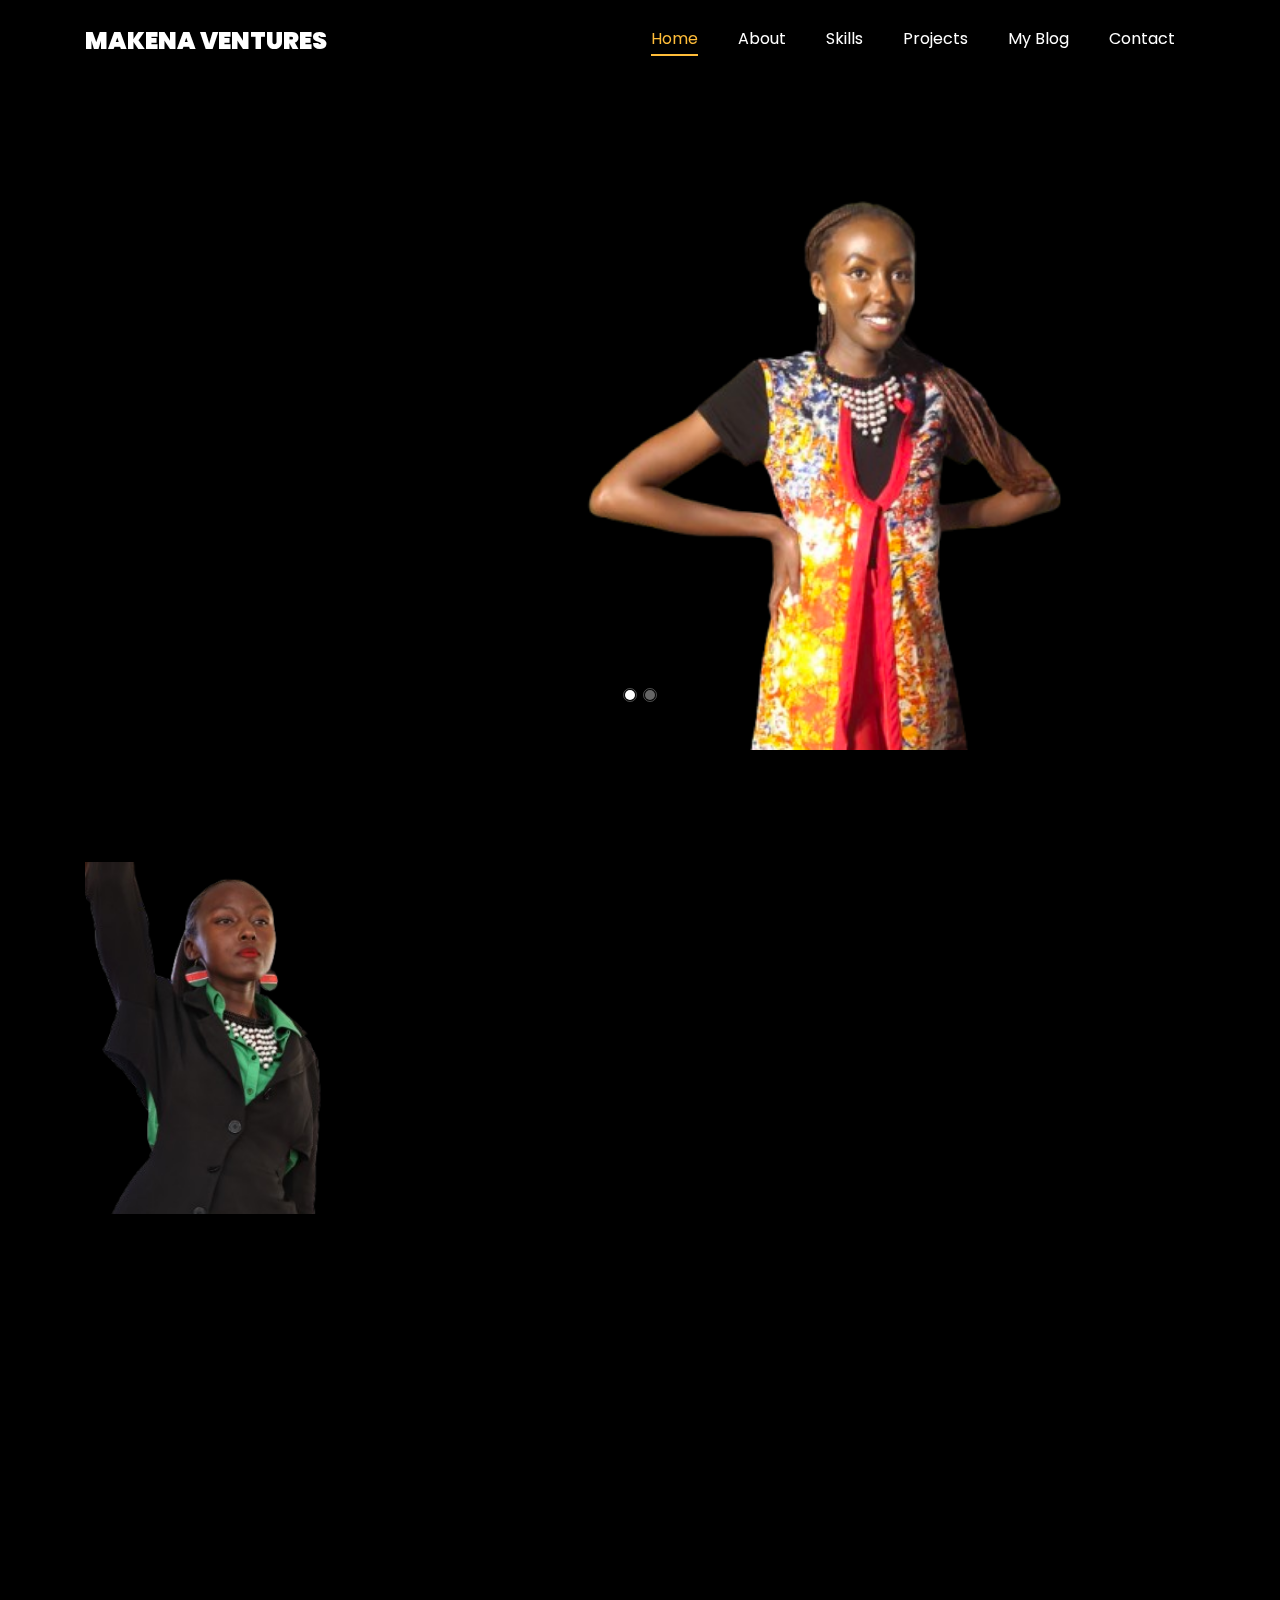
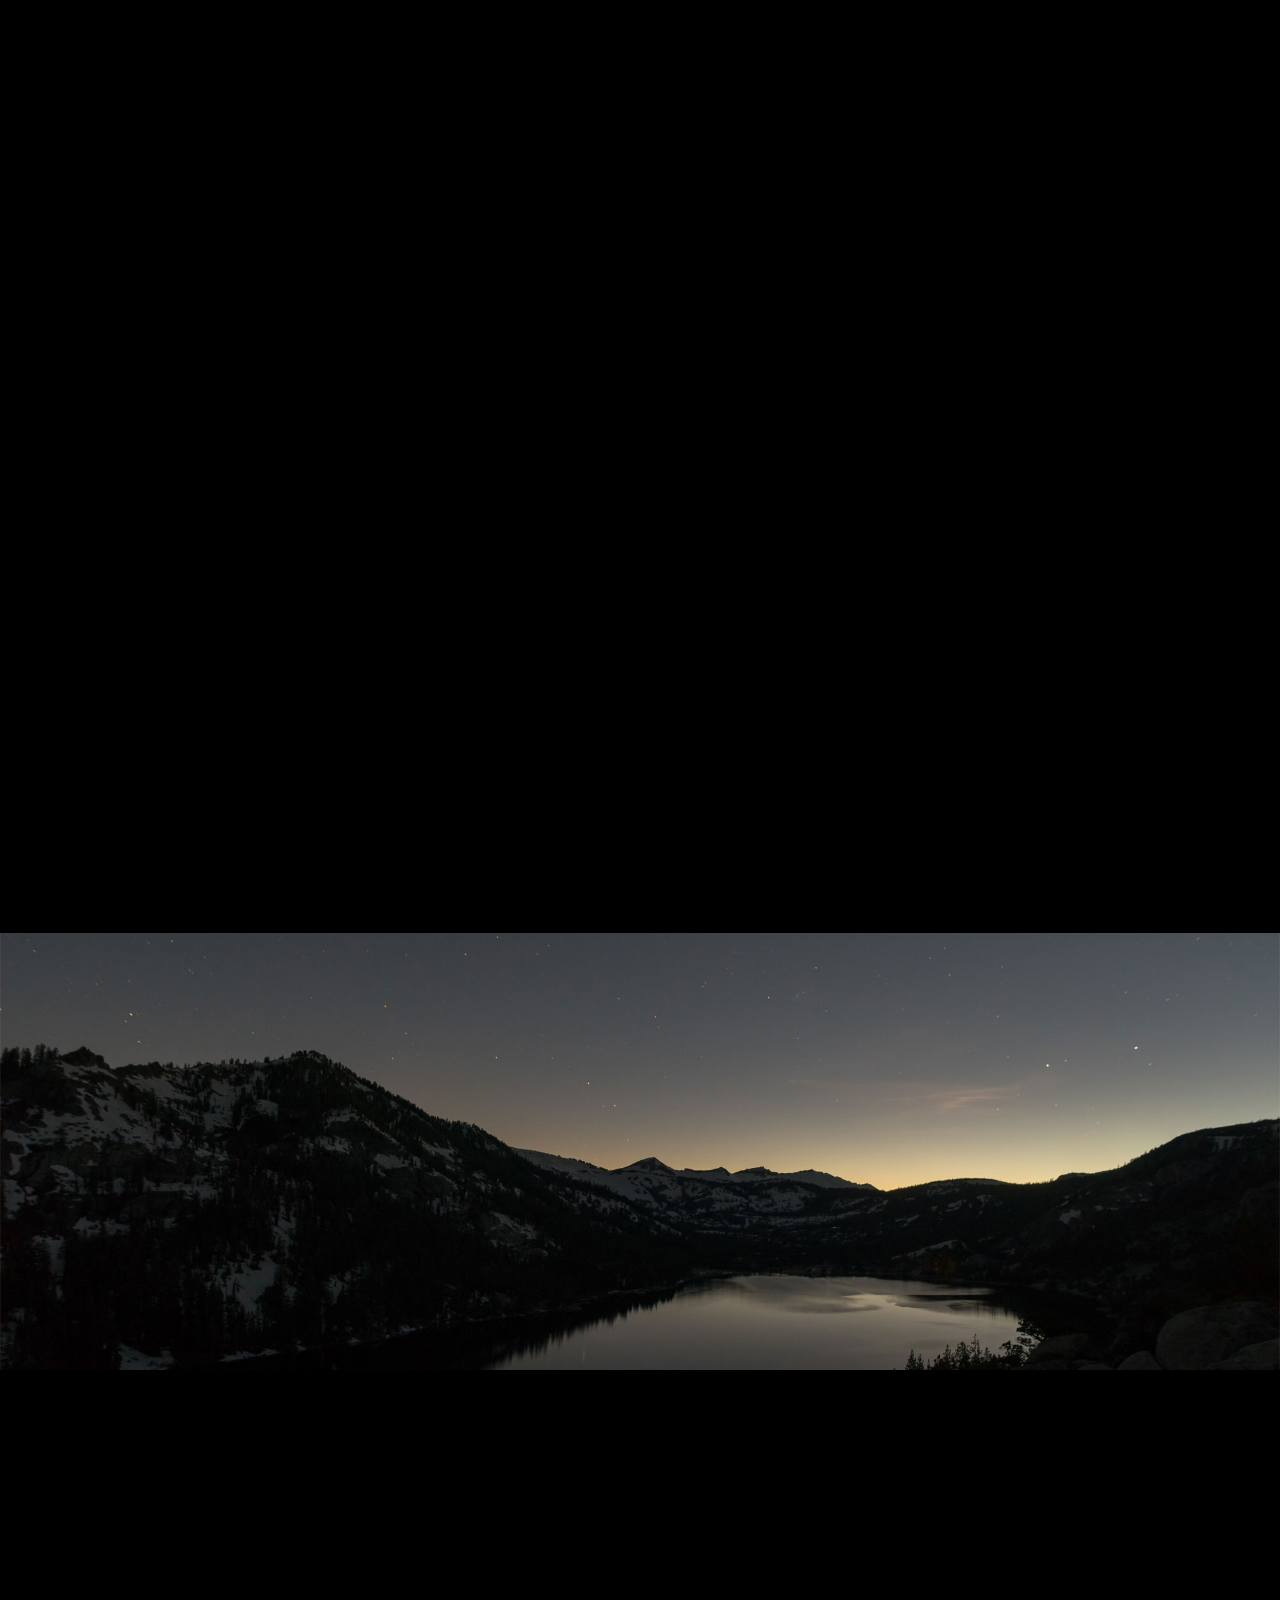
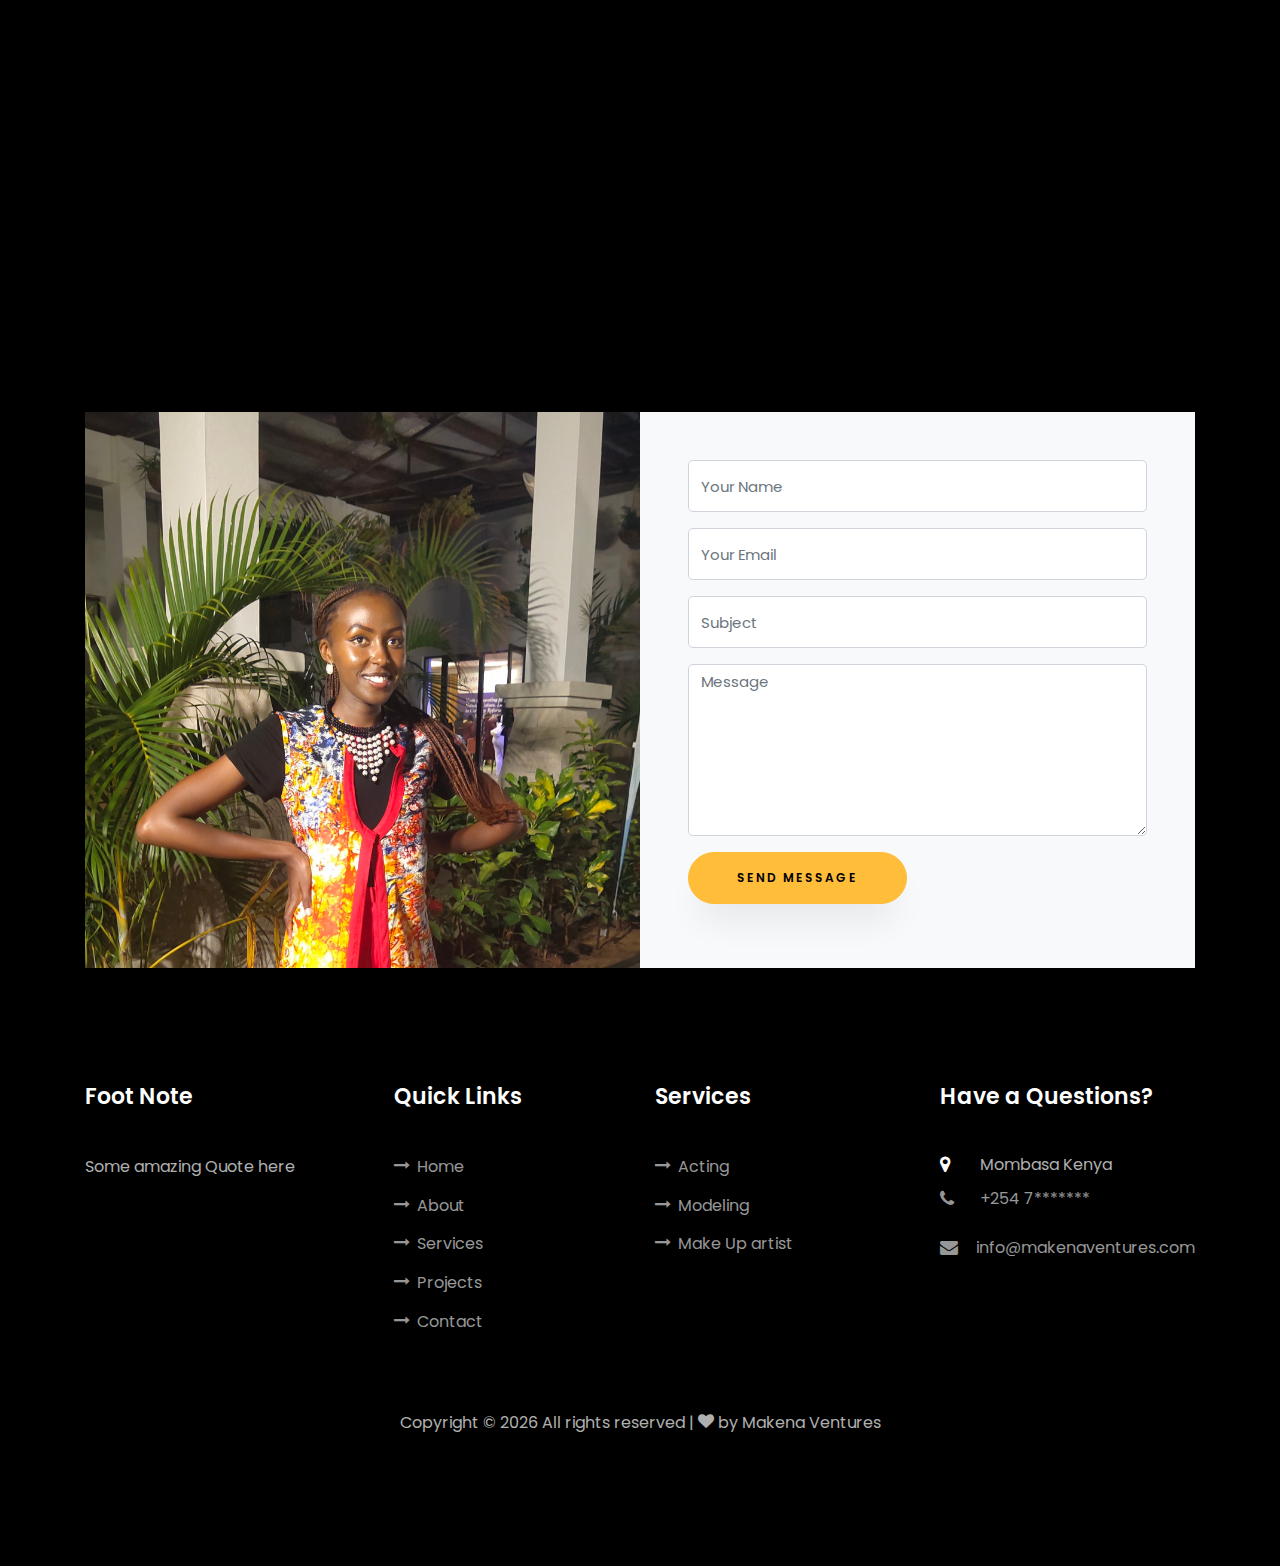
<file: index.html>
<!DOCTYPE html>
<html lang="en">
  <head>
    <title>Makena Ventures</title>
    <meta charset="utf-8" />
    <meta
      name="viewport"
      content="width=device-width, initial-scale=1, shrink-to-fit=no"
    />

    <link
      href="https://fonts.googleapis.com/css?family=Poppins:100,200,300,400,500,600,700,800,900"
      rel="stylesheet"
    />

    <link rel="stylesheet" href="css/open-iconic-bootstrap.min.css" />
    <link rel="stylesheet" href="css/animate.css" />

    <link rel="stylesheet" href="css/owl.carousel.min.css" />
    <link rel="stylesheet" href="css/owl.theme.default.min.css" />
    <link rel="stylesheet" href="css/magnific-popup.css" />

    <link rel="stylesheet" href="css/aos.css" />

    <link rel="stylesheet" href="css/ionicons.min.css" />

    <link rel="stylesheet" href="css/flaticon.css" />
    <link rel="stylesheet" href="css/icomoon.css" />
    <link rel="stylesheet" href="css/style.css" />
  </head>
  <body data-spy="scroll" data-target=".site-navbar-target" data-offset="300">
    <nav
      class="navbar navbar-expand-lg navbar-dark ftco_navbar ftco-navbar-light site-navbar-target"
      id="ftco-navbar"
    >
      <div class="container">
        <a class="navbar-brand" href="index.html">Makena Ventures</a>
        <button
          class="navbar-toggler js-fh5co-nav-toggle fh5co-nav-toggle"
          type="button"
          data-toggle="collapse"
          data-target="#ftco-nav"
          aria-controls="ftco-nav"
          aria-expanded="false"
          aria-label="Toggle navigation"
        >
          <span class="oi oi-menu"></span> Menu
        </button>

        <div class="collapse navbar-collapse" id="ftco-nav">
          <ul class="navbar-nav nav ml-auto">
            <li class="nav-item">
              <a href="#home-section" class="nav-link"><span>Home</span></a>
            </li>
            <li class="nav-item">
              <a href="#about-section" class="nav-link"><span>About</span></a>
            </li>
          
            <li class="nav-item">
              <a href="#skills-section" class="nav-link"><span>Skills</span></a>
            </li>
            <li class="nav-item">
              <a href="#projects-section" class="nav-link"
                ><span>Projects</span></a
              >
            </li>
            <li class="nav-item">
              <a href="#blog-section" class="nav-link"><span>My Blog</span></a>
            </li>
            <li class="nav-item">
              <a href="#contact-section" class="nav-link"
                ><span>Contact</span></a
              >
            </li>
          </ul>
        </div>
      </div>
    </nav>
    <section id="home-section" class="hero">
      <div class="home-slider owl-carousel">
        <div class="slider-item">
          <div class="overlay"></div>
          <div class="container">
            <div
              class="row d-md-flex no-gutters slider-text align-items-end justify-content-end"
              data-scrollax-parent="true"
            >
              <div
                class="one-third js-fullheight order-md-last img"
                style="
                  background-image: url(images/ventures/makena-ventures-makena.png);
                "
              >
                <div class="overlay"></div>
              </div>
              <div
                class="one-forth d-flex align-items-center ftco-animate"
                data-scrollax=" properties: { translateY: '70%' }"
              >
                <div class="text">
                  <span class="subheading">Hello!</span>
                  <h1 class="mb-4 mt-3">I'm <span>Makena Boom</span></h1>
                  <h2 class="mb-4">An Aspiring Actress</h2>
                  <!-- <p><a href="#" class="btn btn-primary py-3 px-4">Hire me</a> <a href="#" class="btn btn-white btn-outline-white py-3 px-4">My works</a></p> -->
                </div>
              </div>
            </div>
          </div>
        </div>

        <div class="slider-item">
          <div class="overlay"></div>
          <div class="container">
            <div
              class="row d-flex no-gutters slider-text align-items-end justify-content-end"
              data-scrollax-parent="true"
            >
              <div
                class="one-third js-fullheight order-md-last img"
                style="
                  background-image: url(images/ventures/makena-justice-venture2.png);
                "
              >
                <div class="overlay"></div>
              </div>
              <div
                class="one-forth d-flex align-items-center ftco-animate"
                data-scrollax=" properties: { translateY: '70%' }"
              >
                <div class="text">
                  <span class="subheading">Hello!</span>
                  <h1 class="mb-4 mt-3">
                    I'm a <span>activist</span> based in Mombasa
                  </h1>
                  <p>
                
                  </p>
                </div>
              </div>
            </div>
          </div>
        </div>
      </div>
    </section>

    <section class="ftco-about img ftco-section ftco-no-pb" id="about-section">
      <div class="container">
        <div class="row d-flex">
          <div class="col-md-6 col-lg-5 d-flex">
            <div class="img-about img d-flex align-items-stretch">
              <div class="overlay"></div>
              <div
                class="img d-flex align-self-stretch align-items-center"
                style="background-image: url(images/ventures/makena-justice-venture2.png)"
              ></div>
            </div>
          </div>
          <div class="col-md-6 col-lg-7 pl-lg-5 pb-5">
            <div class="row justify-content-start pb-3">
              <div class="col-md-12 heading-section ftco-animate">
                <h1 class="big">About</h1>
                <h2 class="mb-4">About Me</h2>
                <p>
                  Welcome to my world! I’m Makena, a passionate actress,
                  activist, and model. Ever since I set foot on
                  the stage, I discovered my love for storytelling through
                  acting. From the thrill of live performances to the emotions
                  that bring characters to life, I’ve been fortunate to
                  participate in numerous stage plays, connecting with audiences
                  and sharing compelling stories...
                </p>
              </div>
            </div>
           
          </div>
        </div>
      </div>
    </section>

    <section class="ftco-section ftco-project" id="projects-section">
		<div class="container">
		  <div class="row justify-content-center pb-5">
			<div class="col-md-12 heading-section text-center ftco-animate">
			  <h1 class="big big-2">What I Do</h1>
			  <h2 class="mb-4">Makena's Projects</h2>
			  <p>
				From the stage to the runway, and into communities advocating for women’s rights, I strive to create impactful work that inspires and empowers.
			  </p>
			</div>
		  </div>
		  <div class="row">
			<div class="col-md-4">
			  <div
				class="project img ftco-animate d-flex justify-content-center align-items-center"
				style="background-image: url(images/ventures/makenaventures.jpg)"
			  >
				<div class="overlay"></div>
				<div class="text text-center p-4">
				  <h3><a href="#">Stage Performances</a></h3>
				  <span>Acting in plays that resonate with audiences and raise awareness about social issues.</span>
				</div>
			  </div>
			</div>
			<div class="col-md-8">
			  <div
				class="project img ftco-animate d-flex justify-content-center align-items-center"
				style="background-image: url(images/ventures/makenaventures.jpg)"
			  >
				<div class="overlay"></div>
				<div class="text text-center p-4">
				  <h3><a href="#">Modeling</a></h3>
				  <span>Expressing confidence and creativity through fashion and photography.</span>
				</div>
			  </div>
			</div>
	  
			<div class="col-md-8">
			  <div
				class="project img ftco-animate d-flex justify-content-center align-items-center"
				style="background-image: url(images/ventures/makenaventures.jpg)"
			  >
				<div class="overlay"></div>
				<div class="text text-center p-4">
				  <h3><a href="#">GBV Advocacy</a></h3>
				  <span>Leading campaigns to raise awareness and support for women affected by Gender-Based Violence.</span>
				</div>
			  </div>
	  
			  <div
				class="project img ftco-animate d-flex justify-content-center align-items-center"
				style="background-image: url(images/ventures/makenaventures.jpg)"
			  >
				<div class="overlay"></div>
				<div class="text text-center p-4">
				  <h3><a href="#">Workshops & Outreach</a></h3>
				  <span>Organizing community events to empower women and promote equality.</span>
				</div>
			  </div>
			</div>
			<div class="col-md-4">
			  <div class="row">
				<div class="col-md-12">
				  <div
					class="project img ftco-animate d-flex justify-content-center align-items-center"
					style="background-image: url(images/ventures/makenaventures.jpg)"
				  >
					<div class="overlay"></div>
					<div class="text text-center p-4">
					  <h3><a href="#">Creative Photography</a></h3>
					  <span>Collaborating with talented photographers to tell stories through visuals.</span>
					</div>
				  </div>
				</div>
				<div class="col-md-12">
				  <div
					class="project img ftco-animate d-flex justify-content-center align-items-center"
					style="background-image: url(images/ventures/makenaventures.jpg)"
				  >
					<div class="overlay"></div>
					<div class="text text-center p-4">
					  <h3><a href="#">Team Leadership</a></h3>
					  <span>Leading creative teams to deliver impactful stage productions and campaigns.</span>
					</div>
				  </div>
				</div>
			  </div>
			</div>
		  </div>
		</div>
	  </section>
	  


  
    <section
      class="ftco-section ftco-hireme img margin-top"
      style="background-image: url(images/bg_1.jpg)"
    >
      <div class="container">
        <div class="row justify-content-center">
          <div class="col-md-7 ftco-animate text-center">
            <h2>I'm <span>Available</span> for freelancing</h2>
            <p>
              Am Open to projects that are in the creative industry        </p>
            <p class="mb-0">
              <a href="#" class="btn btn-primary py-3 px-5">Hire me</a>
            </p>
          </div>
        </div>
      </div>
    </section>

    <section
      class="ftco-section contact-section ftco-no-pb"
      id="contact-section"
    >
      <div class="container">
        <div class="row justify-content-center mb-5 pb-3">
          <div class="col-md-7 heading-section text-center ftco-animate">
            <h1 class="big big-2">Contact</h1>
            <h2 class="mb-4">Contact Me</h2>
            <p>
              Feel Free to Reach Out .
            </p>
          </div>
        </div>

        <div class="row d-flex contact-info mb-5 justify-content-center">
        
          <div class="col-md-6 col-lg-3 d-flex ftco-animate">
            <div class="align-self-stretch box p-4 text-center">
              <div
                class="icon d-flex align-items-center justify-content-center"
              >
                <span class="icon-phone2"></span>
              </div>
              <h3 class="mb-4">Contact Number</h3>
              <p><a href="tel://1234567920">+ 1235 2355 98</a></p>
            </div>
          </div>
          <div class="col-md-6 col-lg-3 d-flex ftco-animate">
            <div class="align-self-stretch box p-4 text-center">
              <div
                class="icon d-flex align-items-center justify-content-center"
              >
                <span class="icon-paper-plane"></span>
              </div>
              <h3 class="mb-4">Email Address</h3>
              <p><a href="mailto:info@yoursite.com">info@yoursite.com</a></p>
            </div>
          </div>
          <div class="col-md-6 col-lg-3 d-flex ftco-animate">
            <div class="align-self-stretch box p-4 text-center">
              <div
                class="icon d-flex align-items-center justify-content-center"
              >
                <span class="icon-globe"></span>
              </div>
              <h3 class="mb-4">Website</h3>
              <p><a href="#">yoursite.com</a></p>
            </div>
          </div>
        </div>

        <div class="row no-gutters block-9">
          <div class="col-md-6 order-md-last d-flex">
            <form action="#" class="bg-light p-4 p-md-5 contact-form">
              <div class="form-group">
                <input
                  type="text"
                  class="form-control"
                  placeholder="Your Name"
                />
              </div>
              <div class="form-group">
                <input
                  type="text"
                  class="form-control"
                  placeholder="Your Email"
                />
              </div>
              <div class="form-group">
                <input type="text" class="form-control" placeholder="Subject" />
              </div>
              <div class="form-group">
                <textarea
                  name=""
                  id=""
                  cols="30"
                  rows="7"
                  class="form-control"
                  placeholder="Message"
                ></textarea>
              </div>
              <div class="form-group">
                <input
                  type="submit"
                  value="Send Message"
                  class="btn btn-primary py-3 px-5"
                />
              </div>
            </form>
          </div>

          <div class="col-md-6 d-flex">
            <div
              class="img"
              style="background-image: url(images/ventures/makena-ventures.jpg)"
            ></div>
          </div>
        </div>
      </div>
    </section>

    <footer class="ftco-footer ftco-section">
      <div class="container">
        <div class="row mb-5">
          <div class="col-md">
            <div class="ftco-footer-widget mb-4">
              <h2 class="ftco-heading-2">Foot Note</h2>
              <p>
                Some amazing Quote here
              </p>
              <ul
                class="ftco-footer-social list-unstyled float-md-left float-lft mt-5"
              >
                <li class="ftco-animate">
                  <a href="#"><span class="icon-twitter"></span></a>
                </li>
                <li class="ftco-animate">
                  <a href="#"><span class="icon-facebook"></span></a>
                </li>
                <li class="ftco-animate">
                  <a href="#"><span class="icon-instagram"></span></a>
                </li>
              </ul>
            </div>
          </div>
          <div class="col-md">
            <div class="ftco-footer-widget mb-4 ml-md-4">
              <h2 class="ftco-heading-2">Quick Links</h2>
              <ul class="list-unstyled">
                <li>
                  <a href="#"
                    ><span class="icon-long-arrow-right mr-2"></span>Home</a
                  >
                </li>
                <li>
                  <a href="#"
                    ><span class="icon-long-arrow-right mr-2"></span>About</a
                  >
                </li>
                <li>
                  <a href="#"
                    ><span class="icon-long-arrow-right mr-2"></span>Services</a
                  >
                </li>
                <li>
                  <a href="#"
                    ><span class="icon-long-arrow-right mr-2"></span>Projects</a
                  >
                </li>
                <li>
                  <a href="#"
                    ><span class="icon-long-arrow-right mr-2"></span>Contact</a
                  >
                </li>
              </ul>
            </div>
          </div>
          <div class="col-md">
            <div class="ftco-footer-widget mb-4">
              <h2 class="ftco-heading-2">Services</h2>
              <ul class="list-unstyled">
                <li>
                  <a href="#"
                    ><span class="icon-long-arrow-right mr-2"></span>Acting</a
                  >
                </li>
                <li>
                  <a href="#"
                    ><span class="icon-long-arrow-right mr-2"></span>Modeling</a
                  >
                </li>
                <li>
                  <a href="#"
                    ><span class="icon-long-arrow-right mr-2"></span>Make Up artist</a
                  >
                </li>
               
              </ul>
            </div>
          </div>
          <div class="col-md">
            <div class="ftco-footer-widget mb-4">
              <h2 class="ftco-heading-2">Have a Questions?</h2>
              <div class="block-23 mb-3">
                <ul>
                  <li>
                    <span class="icon icon-map-marker"></span
                    ><span class="text"
                      >Mombasa Kenya</span
                    >
                  </li>
                  <li>
                    <a href="#"
                      ><span class="icon icon-phone"></span
                      ><span class="text">+254 7*******</span></a
                    >
                  </li>
                  <li>
                    <a href="#"
                      ><span class="icon icon-envelope"></span
                      ><span class="text">info@makenaventures.com</span></a
                    >
                  </li>
                </ul>
              </div>
            </div>
          </div>
        </div>
        <div class="row">
          <div class="col-md-12 text-center">
            <p>
              <!-- Link back to Colorlib can't be removed. Template is licensed under CC BY 3.0. -->
              Copyright &copy;
              <script>
                document.write(new Date().getFullYear());
              </script>
              All rights reserved | 
              <i class="icon-heart color-danger" aria-hidden="true"></i> by
              <a href="#" target="_blank">Makena Ventures</a>
              <!-- Link back to Colorlib can't be removed. Template is licensed under CC BY 3.0. -->
            </p>
          </div>
        </div>
      </div>
    </footer>

    <!-- loader -->
    <div id="ftco-loader" class="show fullscreen">
      <svg class="circular" width="48px" height="48px">
        <circle
          class="path-bg"
          cx="24"
          cy="24"
          r="22"
          fill="none"
          stroke-width="4"
          stroke="#eeeeee"
        />
        <circle
          class="path"
          cx="24"
          cy="24"
          r="22"
          fill="none"
          stroke-width="4"
          stroke-miterlimit="10"
          stroke="#F96D00"
        />
      </svg>
    </div>

    <script src="js/jquery.min.js"></script>
    <script src="js/jquery-migrate-3.0.1.min.js"></script>
    <script src="js/popper.min.js"></script>
    <script src="js/bootstrap.min.js"></script>
    <script src="js/jquery.easing.1.3.js"></script>
    <script src="js/jquery.waypoints.min.js"></script>
    <script src="js/jquery.stellar.min.js"></script>
    <script src="js/owl.carousel.min.js"></script>
    <script src="js/jquery.magnific-popup.min.js"></script>
    <script src="js/aos.js"></script>
    <script src="js/jquery.animateNumber.min.js"></script>
    <script src="js/scrollax.min.js"></script>

    <script src="js/main.js"></script>
  </body>
</html>
</file>
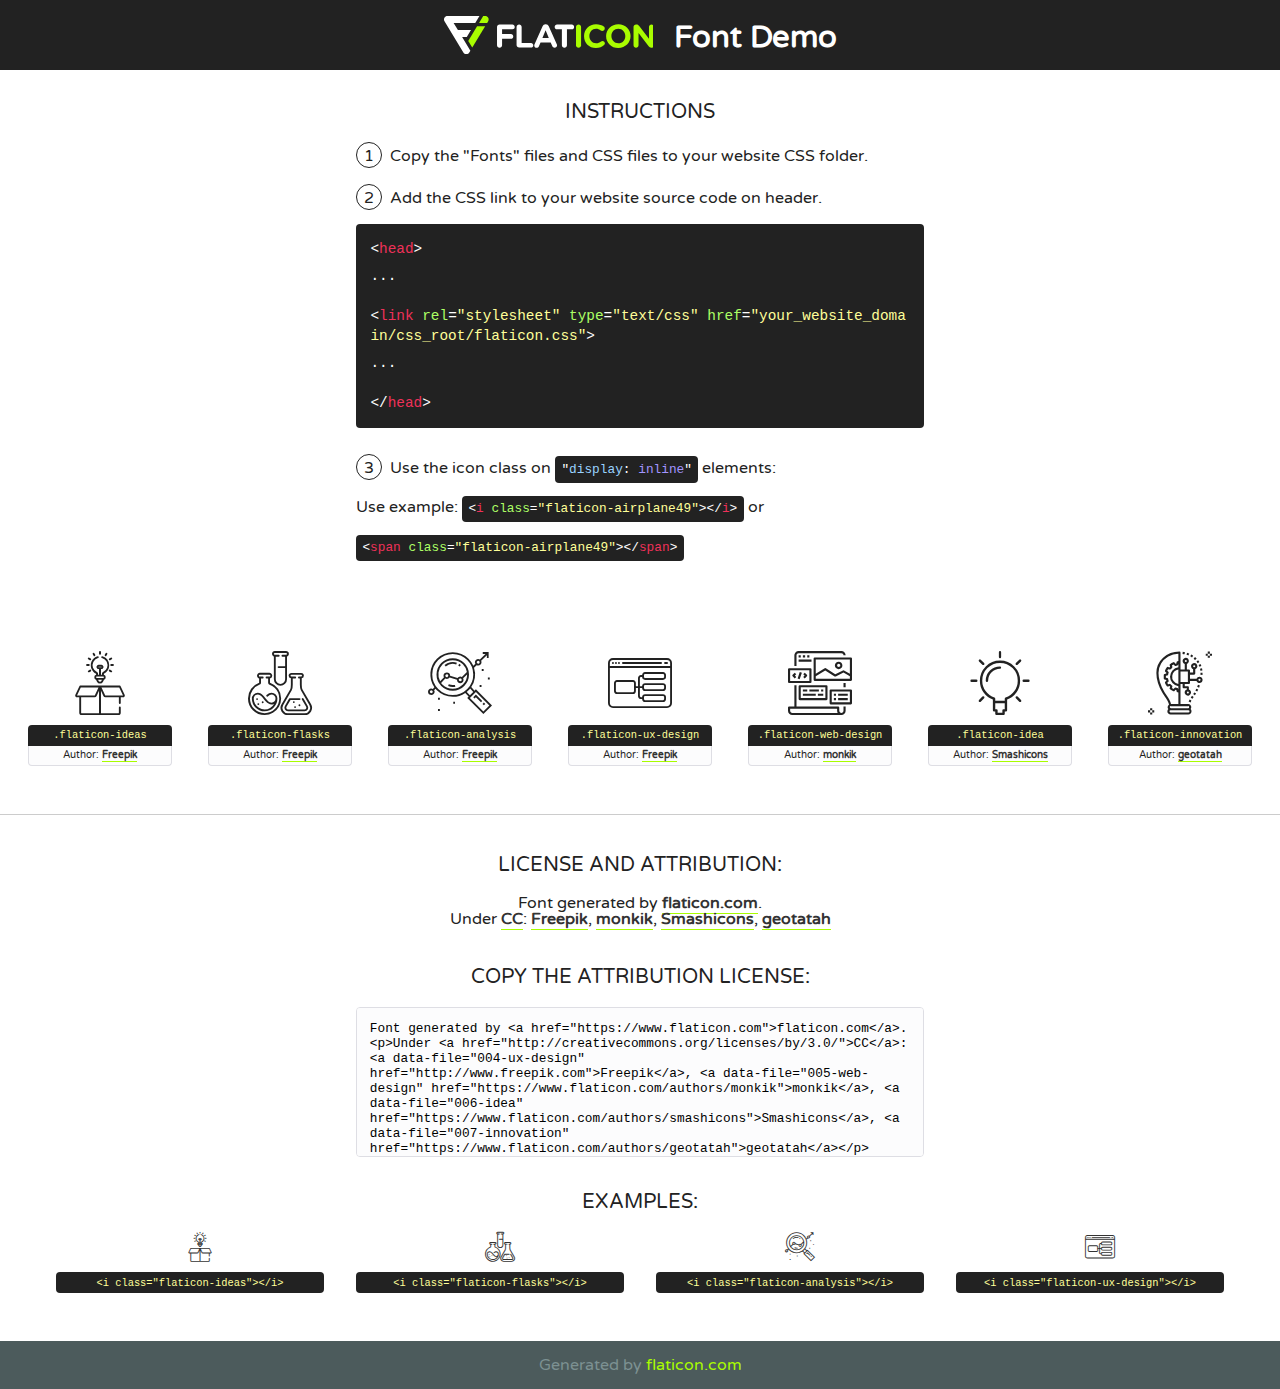
<file: fonts/flaticon/font/flaticon.html>
<!DOCTYPE html>
<!--
  Flaticon icon font: Flaticon
  Creation date: 20/03/2019 02:18
-->
<html>
<!DOCTYPE html>
<html>

<head>
    <title>Flaticon WebFont</title>
    <link href="http://fonts.googleapis.com/css?family=Varela+Round" rel="stylesheet" type="text/css" />
    <link rel="stylesheet" type="text/css" href="flaticon.css">
    <meta charset="UTF-8">
    <style>
    html, body, div, span, applet, object, iframe,
    h1, h2, h3, h4, h5, h6, p, blockquote, pre,
    a, abbr, acronym, address, big, cite, code,
    del, dfn, em, img, ins, kbd, q, s, samp,
    small, strike, strong, sub, sup, tt, var,
    b, u, i, center,
    dl, dt, dd, ol, ul, li,
    fieldset, form, label, legend,
    table, caption, tbody, tfoot, thead, tr, th, td,
    article, aside, canvas, details, embed, 
    figure, figcaption, footer, header, hgroup, 
    menu, nav, output, ruby, section, summary,
    time, mark, audio, video {
        margin: 0;
        padding: 0;
        border: 0;
        font-size: 100%;
        font: inherit;
        vertical-align: baseline;
    }
    /* HTML5 display-role reset for older browsers */
    article, aside, details, figcaption, figure, 
    footer, header, hgroup, menu, nav, section {
        display: block;
    }
    body {
        line-height: 1;
    }
    ol, ul {
        list-style: none;
    }
    blockquote, q {
        quotes: none;
    }
    blockquote:before, blockquote:after,
    q:before, q:after {
        content: '';
        content: none;
    }
    table {
        border-collapse: collapse;
        border-spacing: 0;
    }
    body {
        font-family: 'Varela Round', Helvetica, Arial, sans-serif;
        font-size: 16px;
        color: #222;
    }
    a {
        color: #333;
        border-bottom: 1px solid #a9fd00;
        font-weight: bold;
        text-decoration: none;
    }
    * {
        -moz-box-sizing: border-box;
        -webkit-box-sizing: border-box;
        box-sizing: border-box;
        margin: 0;
        padding: 0;
    }
    [class^="flaticon-"]:before, [class*=" flaticon-"]:before, [class^="flaticon-"]:after, [class*=" flaticon-"]:after {
        font-family: Flaticon;
        font-size: 30px;
        font-style: normal;
        margin-left: 20px;
        color: #333;
    }
    .wrapper {
        max-width: 600px;
        margin: auto;
        padding: 0 1em;
    }
    .title {
        font-size: 1.25em;
        text-align: center;
        margin-bottom: 1em;
        text-transform: uppercase;
    }
    header {
        text-align: center;
        background-color: #222;
        color: #fff;
        padding: 1em;
    }
    header .logo {
        width: 210px;
        height: 38px;
        display: inline-block;
        vertical-align: middle;
        margin-right: 1em;
        border: none;
    }
    header strong {
        font-size: 1.95em;
        font-weight: bold;
        vertical-align: middle;
        margin-top: 5px;
        display: inline-block;
    }
    .demo {
        margin: 2em auto;
        line-height: 1.25em;
    }
    .demo ul li {
        margin-bottom: 1em;
    }
    .demo ul li .num {
        color: #222;
        border-radius: 20px;
        display: inline-block;
        width: 26px;
        padding: 3px;
        height: 26px;
        text-align: center;
        margin-right: 0.5em;
        border: 1px solid #222;
    }
    .demo ul li code {
        background-color: #222;
        border-radius: 4px;
        padding: 0.25em 0.5em;
        display: inline-block;
        color: #fff;
        font-family: Consolas,Monaco,Lucida Console,Liberation Mono,DejaVu Sans Mono,Bitstream Vera Sans Mono,Courier New, monospace;
        font-weight: lighter;
        margin-top: 1em;
        font-size: 0.8em;
        word-break: break-all;
    }
    .demo ul li code.big {
        padding: 1em;
        font-size: 0.9em;
    }
    .demo ul li code .red {
        color: #EF3159;
    }
    .demo ul li code .green {
        color: #ACFF65;
    }
    .demo ul li code .yellow {
        color: #FFFF99;
    }
    .demo ul li code .blue {
        color: #99D3FF;
    }
    .demo ul li code .purple {
        color: #A295FF;
    }
    .demo ul li code .dots {
        margin-top: 0.5em;
        display: block;
    }
    #glyphs {
        border-bottom: 1px solid #ccc;
        padding: 2em 0;
        text-align: center;
    }
    .glyph {
        display: inline-block;
        width: 9em;
        margin: 1em;
        text-align: center;
        vertical-align: top;
        background: #FFF;
    }
    .glyph .glyph-icon {
        padding: 10px;
        display: block;
        font-family:"Flaticon";
        font-size: 64px;
        line-height: 1;
    }
    .glyph .glyph-icon:before {
        font-size: 64px;
        color: #222;
        margin-left: 0;
    }
    .class-name {
        font-size: 0.65em;
        background-color: #222;
        color: #fff;
        border-radius: 4px 4px 0 0;
        padding: 0.5em;
        color: #FFFF99;
        font-family: Consolas,Monaco,Lucida Console,Liberation Mono,DejaVu Sans Mono,Bitstream Vera Sans Mono,Courier New, monospace;
    }
    .author-name {
        font-size: 0.6em;
        background-color: #fcfcfd;
        border: 1px solid #DEDEE4;
        border-top: 0;
        border-radius: 0 0 4px 4px;
        padding: 0.5em;
    }
    .class-name:last-child {
        font-size: 10px;
        color:#888;
    }
    .class-name:last-child a {
        font-size: 10px;
        color:#555;
    }
    .class-name:last-child a:hover {
        color:#a9fd00;
    }
    .glyph > input {
        display: block;
        width: 100px;
        margin: 5px auto;
        text-align: center;
        font-size: 12px;
        cursor: text;
    }
    .glyph > input.icon-input {
        font-family:"Flaticon";
        font-size: 16px;
        margin-bottom: 10px;
    }
    .attribution .title {
        margin-top: 2em;
    }
    .attribution textarea {
        background-color: #fcfcfd;
        padding: 1em;
        border: none;
        box-shadow: none;
        border: 1px solid #DEDEE4;
        border-radius: 4px;
        resize: none;
        width: 100%;
        height: 150px;
        font-size: 0.8em;
        font-family: Consolas,Monaco,Lucida Console,Liberation Mono,DejaVu Sans Mono,Bitstream Vera Sans Mono,Courier New, monospace;
        -webkit-appearance: none;
    }
    .iconsuse {
        margin: 2em auto;
        text-align: center;
        max-width: 1200px;
    }
    .iconsuse:after {
        content: '';
        display: table;
        clear: both;
    }
    .iconsuse .image {
        float: left;
        width: 25%;
        padding: 0 1em;
    }
    .iconsuse .image p {
        margin-bottom: 1em;
    }
    .iconsuse .image span {
        display: block;
        font-size: 0.65em;
        background-color: #222;
        color: #fff;
        border-radius: 4px;
        padding: 0.5em;
        color: #FFFF99;
        margin-top: 1em;
        font-family: Consolas,Monaco,Lucida Console,Liberation Mono,DejaVu Sans Mono,Bitstream Vera Sans Mono,Courier New, monospace;
    }
    #footer {
        text-align: center;
        background-color: #4C5B5C;
        color: #7c9192;
        padding: 1em;
    }
    #footer a {
        border: none;
        color: #a9fd00;
        font-weight: normal;
    }
    @media (max-width: 960px) {
        .iconsuse .image {
            width: 50%;
        }
    }
    @media (max-width: 560px) {
        .iconsuse .image {
            width: 100%;
        }
    }
    </style>
</head>

<body class="characters-off">

    <header>
        <a href="https://www.flaticon.com" target="_blank" class="logo">
            <svg version="1.1" xmlns="http://www.w3.org/2000/svg" xmlns:xlink="http://www.w3.org/1999/xlink" xmlns:a="http://ns.adobe.com/AdobeSVGViewerExtensions/3.0/" viewBox="0 0 560.875 102.036" enable-background="new 0 0 560.875 102.036" xml:space="preserve">
                <defs>
                </defs>
                <g>
                    <g class="letters">
                        <path fill="#ffffff" d="M141.596,29.675c0-3.777,2.985-6.767,6.764-6.767h34.438c3.426,0,6.15,2.728,6.15,6.15
                        c0,3.43-2.724,6.149-6.15,6.149h-27.674v13.091h23.719c3.429,0,6.151,2.724,6.151,6.15c0,3.43-2.723,6.149-6.151,6.149h-23.719
                        v17.574c0,3.773-2.986,6.761-6.764,6.761c-3.779,0-6.764-2.989-6.764-6.761V29.675z"></path>
                        <path fill="#ffffff" d="M193.844,29.149c0-3.781,2.985-6.767,6.764-6.767c3.776,0,6.763,2.985,6.763,6.767v42.957h25.039
                        c3.426,0,6.149,2.726,6.149,6.153c0,3.425-2.723,6.15-6.149,6.15h-31.802c-3.779,0-6.764-2.986-6.764-6.768V29.149z"></path>
                        <path fill="#ffffff" d="M241.891,75.71l21.438-48.407c1.492-3.341,4.215-5.357,7.906-5.357h0.792
                        c3.686,0,6.323,2.017,7.815,5.357l21.439,48.407c0.436,0.967,0.701,1.845,0.701,2.723c0,3.602-2.809,6.501-6.414,6.501
                        c-3.161,0-5.269-1.845-6.499-4.655l-4.132-9.661h-27.059l-4.301,10.102c-1.144,2.631-3.426,4.214-6.237,4.214
                        c-3.517,0-6.24-2.81-6.24-6.325C241.1,77.64,241.451,76.677,241.891,75.71z M279.932,58.666l-8.521-20.297l-8.526,20.297H279.932
                        z"></path>
                        <path fill="#ffffff" d="M314.864,35.387H301.86c-3.429,0-6.239-2.813-6.239-6.238c0-3.429,2.811-6.24,6.239-6.24h39.533
                        c3.426,0,6.237,2.811,6.237,6.24c0,3.425-2.811,6.238-6.237,6.238h-13.001v42.785c0,3.773-2.99,6.761-6.764,6.761
                        c-3.779,0-6.764-2.989-6.764-6.761V35.387z"></path>
                        <path fill="#A9FD00" d="M352.615,29.149c0-3.781,2.985-6.767,6.767-6.767c3.774,0,6.761,2.985,6.761,6.767v49.024
                        c0,3.773-2.987,6.761-6.761,6.761c-3.781,0-6.767-2.989-6.767-6.761V29.149z"></path>
                        <path fill="#A9FD00" d="M374.132,53.836v-0.179c0-17.481,13.178-31.801,32.065-31.801c9.22,0,15.459,2.458,20.557,6.238
                        c1.402,1.054,2.637,2.985,2.637,5.357c0,3.692-2.985,6.59-6.681,6.59c-1.845,0-3.071-0.702-4.044-1.319
                        c-3.776-2.813-7.729-4.393-12.562-4.393c-10.364,0-17.831,8.611-17.831,19.154v0.173c0,10.542,7.291,19.329,17.831,19.329
                        c5.715,0,9.492-1.756,13.359-4.834c1.049-0.874,2.458-1.491,4.039-1.491c3.429,0,6.325,2.813,6.325,6.236
                        c0,2.106-1.056,3.78-2.282,4.834c-5.539,4.834-12.036,7.733-21.878,7.733C387.572,85.464,374.132,71.493,374.132,53.836z"></path>
                        <path fill="#A9FD00" d="M433.009,53.836v-0.179c0-17.481,13.79-31.801,32.766-31.801c18.981,0,32.592,14.143,32.592,31.628v0.173
                        c0,17.483-13.785,31.807-32.769,31.807C446.625,85.464,433.009,71.32,433.009,53.836z M484.224,53.836v-0.179
                        c0-10.539-7.725-19.326-18.626-19.326c-10.893,0-18.449,8.611-18.449,19.154v0.173c0,10.542,7.73,19.329,18.626,19.329
                        C476.676,72.986,484.224,64.378,484.224,53.836z"></path>
                        <path fill="#A9FD00" d="M506.233,29.321c0-3.774,2.99-6.763,6.767-6.763h1.401c3.252,0,5.183,1.583,7.029,3.953l26.093,34.265
                        V29.059c0-3.692,2.99-6.677,6.681-6.677c3.683,0,6.671,2.985,6.671,6.677v48.934c0,3.78-2.987,6.765-6.764,6.765h-0.436
                        c-3.257,0-5.188-1.581-7.034-3.953l-27.056-35.492v32.944c0,3.687-2.985,6.676-6.678,6.676c-3.683,0-6.673-2.989-6.673-6.676
                        V29.321z"></path>
                    </g>
                    <g class="insignia">
                        <path fill="#ffffff" d="M48.372,56.137h12.517l11.156-18.537H37.186L25.688,18.539h57.825L94.668,0H9.271
                        C5.925,0,2.842,1.801,1.198,4.716c-1.644,2.907-1.593,6.482,0.134,9.343l50.38,83.501c1.678,2.781,4.689,4.476,7.938,4.476
                        c3.246,0,6.257-1.695,7.935-4.476l2.898-4.804L48.372,56.137z"></path>
                        <g class="i">
                            <path fill="#A9FD00" d="M93.575,18.539h0.031v0.004l21.652,0.004l2.705-4.488c1.727-2.861,1.778-6.436,0.133-9.343
                            C116.454,1.801,113.371,0,110.026,0h-5.294L93.575,18.539z"></path>
                            <polygon fill="#A9FD00" points="88.291,27.356 64.725,66.486 75.519,84.404 109.942,27.356"></polygon>
                        </g>
                    </g>
                </g>
            </svg>
        </a>
        <strong>Font Demo</strong>
    </header>


    <section class="demo wrapper">

        <p class="title">Instructions</p>

        <ul>
            <li>
                <span class="num">1</span>Copy the "Fonts" files and CSS files to your website CSS folder.
            </li>
            <li>
                <span class="num">2</span>Add the CSS link to your website source code on header.
                <code class="big">
                    &lt;<span class="red">head</span>&gt;
                    <br/><span class="dots">...</span>
                    <br/>&lt;<span class="red">link</span> <span class="green">rel</span>=<span class="yellow">"stylesheet"</span> <span class="green">type</span>=<span class="yellow">"text/css"</span> <span class="green">href</span>=<span class="yellow">"your_website_domain/css_root/flaticon.css"</span>&gt;
                    <br/><span class="dots">...</span>
                    <br/>&lt;/<span class="red">head</span>&gt;
                </code>
            </li>

            <li>
                <p>
                    <span class="num">3</span>Use the icon class on <code>"<span class="blue">display</span>:<span class="purple"> inline</span>"</code> elements:
                    <br />
                    Use example: <code>&lt;<span class="red">i</span> <span class="green">class</span>=<span class="yellow">&quot;flaticon-airplane49&quot;</span>&gt;&lt;/<span class="red">i</span>&gt;</code> or <code>&lt;<span class="red">span</span> <span class="green">class</span>=<span class="yellow">&quot;flaticon-airplane49&quot;</span>&gt;&lt;/<span class="red">span</span>&gt;</code>
            </li>
        </ul>

    </section>




   <section id="glyphs">          
    
      
        <div class="glyph"><div class="glyph-icon flaticon-ideas"></div>
            <div class="class-name">.flaticon-ideas</div>
            <div class="author-name">Author: <a data-file="001-ideas" href="http://www.freepik.com">Freepik</a> </div> 
        </div>        
        
        <div class="glyph"><div class="glyph-icon flaticon-flasks"></div>
            <div class="class-name">.flaticon-flasks</div>
            <div class="author-name">Author: <a data-file="002-flasks" href="http://www.freepik.com">Freepik</a> </div> 
        </div>        
        
        <div class="glyph"><div class="glyph-icon flaticon-analysis"></div>
            <div class="class-name">.flaticon-analysis</div>
            <div class="author-name">Author: <a data-file="003-analysis" href="http://www.freepik.com">Freepik</a> </div> 
        </div>        
        
        <div class="glyph"><div class="glyph-icon flaticon-ux-design"></div>
            <div class="class-name">.flaticon-ux-design</div>
            <div class="author-name">Author: <a data-file="004-ux-design" href="http://www.freepik.com">Freepik</a> </div> 
        </div>        
        
        <div class="glyph"><div class="glyph-icon flaticon-web-design"></div>
            <div class="class-name">.flaticon-web-design</div>
            <div class="author-name">Author: <a data-file="005-web-design" href="https://www.flaticon.com/authors/monkik">monkik</a> </div> 
        </div>        
        
        <div class="glyph"><div class="glyph-icon flaticon-idea"></div>
            <div class="class-name">.flaticon-idea</div>
            <div class="author-name">Author: <a data-file="006-idea" href="https://www.flaticon.com/authors/smashicons">Smashicons</a> </div> 
        </div>        
        
        <div class="glyph"><div class="glyph-icon flaticon-innovation"></div>
            <div class="class-name">.flaticon-innovation</div>
            <div class="author-name">Author: <a data-file="007-innovation" href="https://www.flaticon.com/authors/geotatah">geotatah</a> </div> 
        </div>        
        

    </section>



    <section class="attribution wrapper"   style="text-align:center;">

      <div class="title">License and attribution:</div><div class="attrDiv">Font generated by <a href="https://www.flaticon.com">flaticon.com</a>. <div><p>Under <a href="http://creativecommons.org/licenses/by/3.0/">CC</a>: <a data-file="004-ux-design" href="http://www.freepik.com">Freepik</a>, <a data-file="005-web-design" href="https://www.flaticon.com/authors/monkik">monkik</a>, <a data-file="006-idea" href="https://www.flaticon.com/authors/smashicons">Smashicons</a>, <a data-file="007-innovation" href="https://www.flaticon.com/authors/geotatah">geotatah</a></p>  </div>
      </div>
      <div class="title">Copy the Attribution License:</div>

    <textarea onclick="this.focus();this.select();">Font generated by &lt;a href=&quot;https://www.flaticon.com&quot;&gt;flaticon.com&lt;/a&gt;. <p>Under <a href="http://creativecommons.org/licenses/by/3.0/">CC</a>: <a data-file="004-ux-design" href="http://www.freepik.com">Freepik</a>, <a data-file="005-web-design" href="https://www.flaticon.com/authors/monkik">monkik</a>, <a data-file="006-idea" href="https://www.flaticon.com/authors/smashicons">Smashicons</a>, <a data-file="007-innovation" href="https://www.flaticon.com/authors/geotatah">geotatah</a></p>  
     </textarea>

    </section>

    <section class="iconsuse">

          <div class="title">Examples:</div>            
             
            <div class="image">
                <p>
                    <i class="glyph-icon flaticon-ideas"></i> 
                    <span>&lt;i class=&quot;flaticon-ideas&quot;&gt;&lt;/i&gt;</span>
                </p>
            </div>
            
            <div class="image">
                <p>
                    <i class="glyph-icon flaticon-flasks"></i> 
                    <span>&lt;i class=&quot;flaticon-flasks&quot;&gt;&lt;/i&gt;</span>
                </p>
            </div>
            
            <div class="image">
                <p>
                    <i class="glyph-icon flaticon-analysis"></i> 
                    <span>&lt;i class=&quot;flaticon-analysis&quot;&gt;&lt;/i&gt;</span>
                </p>
            </div>
            
            <div class="image">
                <p>
                    <i class="glyph-icon flaticon-ux-design"></i> 
                    <span>&lt;i class=&quot;flaticon-ux-design&quot;&gt;&lt;/i&gt;</span>
                </p>
            </div>
                       
        </div>
                            
    </section>

<div id="footer">
    <div>Generated by <a href="https://www.flaticon.com">flaticon.com</a>
    </div>
</div>



</body>
</html>
</file>
<file: css/flaticon.css>
/*
  	Flaticon icon font: Flaticon
  	Creation date: 04/01/2019 13:45
  	*/


@font-face {
  font-family: "Flaticon";
  src: url("../fonts/flaticon/font/Flaticon.eot");
  src: url("../fonts/flaticon/font/Flaticon.eot?#iefix") format("embedded-opentype"),
       url("../fonts/flaticon/font/Flaticon.woff") format("woff"),
       url("../fonts/flaticon/font/Flaticon.ttf") format("truetype"),
       url("../fonts/flaticon/font/Flaticon.svg#Flaticon") format("svg");
  font-weight: normal;
  font-style: normal;
}

@media screen and (-webkit-min-device-pixel-ratio:0) {
  @font-face {
    font-family: "Flaticon";
    src: url("../fonts/flaticon/font/Flaticon.svg#Flaticon") format("svg");
  }
}

[class^="flaticon-"]:before, [class*=" flaticon-"]:before,
[class^="flaticon-"]:after, [class*=" flaticon-"]:after {   
  font-family: Flaticon;
  font-style: normal;
  font-weight: normal;
  font-variant: normal;
  text-transform: none;
  line-height: 1;

  /* Better Font Rendering =========== */
  -webkit-font-smoothing: antialiased;
  -moz-osx-font-smoothing: grayscale;
}

.flaticon-ideas:before { content: "\f100"; }
.flaticon-flasks:before { content: "\f101"; }
.flaticon-analysis:before { content: "\f102"; }
.flaticon-ux-design:before { content: "\f103"; }
.flaticon-web-design:before { content: "\f104"; }
.flaticon-idea:before { content: "\f105"; }
.flaticon-innovation:before { content: "\f106"; }
</file>
<file: css/icomoon.css>
@font-face {
  font-family: 'icomoon';
  src:  url('../fonts/icomoon/icomoon.eot?6tt51o');
  src:  url('../fonts/icomoon/icomoon.eot?6tt51o#iefix') format('embedded-opentype'),
    url('../fonts/icomoon/icomoon.ttf?6tt51o') format('truetype'),
    url('../fonts/icomoon/icomoon.woff?6tt51o') format('woff'),
    url('../fonts/icomoon/icomoon.svg?6tt51o#icomoon') format('svg');
  font-weight: normal;
  font-style: normal;
}

[class^="icon-"], [class*=" icon-"] {
  /* use !important to prevent issues with browser extensions that change fonts */
  font-family: 'icomoon' !important;
  speak: none;
  font-style: normal;
  font-weight: normal;
  font-variant: normal;
  text-transform: none;
  line-height: 1;

  /* Better Font Rendering =========== */
  -webkit-font-smoothing: antialiased;
  -moz-osx-font-smoothing: grayscale;
}

.icon-asterisk:before {
  content: "\f069";
}
.icon-plus:before {
  content: "\f067";
}
.icon-question:before {
  content: "\f128";
}
.icon-minus:before {
  content: "\f068";
}
.icon-glass:before {
  content: "\f000";
}
.icon-music:before {
  content: "\f001";
}
.icon-search:before {
  content: "\f002";
}
.icon-envelope-o:before {
  content: "\f003";
}
.icon-heart:before {
  content: "\f004";
}
.icon-star:before {
  content: "\f005";
}
.icon-star-o:before {
  content: "\f006";
}
.icon-user:before {
  content: "\f007";
}
.icon-film:before {
  content: "\f008";
}
.icon-th-large:before {
  content: "\f009";
}
.icon-th:before {
  content: "\f00a";
}
.icon-th-list:before {
  content: "\f00b";
}
.icon-check:before {
  content: "\f00c";
}
.icon-close:before {
  content: "\f00d";
}
.icon-remove:before {
  content: "\f00d";
}
.icon-times:before {
  content: "\f00d";
}
.icon-search-plus:before {
  content: "\f00e";
}
.icon-search-minus:before {
  content: "\f010";
}
.icon-power-off:before {
  content: "\f011";
}
.icon-signal:before {
  content: "\f012";
}
.icon-cog:before {
  content: "\f013";
}
.icon-gear:before {
  content: "\f013";
}
.icon-trash-o:before {
  content: "\f014";
}
.icon-home:before {
  content: "\f015";
}
.icon-file-o:before {
  content: "\f016";
}
.icon-clock-o:before {
  content: "\f017";
}
.icon-road:before {
  content: "\f018";
}
.icon-download:before {
  content: "\f019";
}
.icon-arrow-circle-o-down:before {
  content: "\f01a";
}
.icon-arrow-circle-o-up:before {
  content: "\f01b";
}
.icon-inbox:before {
  content: "\f01c";
}
.icon-play-circle-o:before {
  content: "\f01d";
}
.icon-repeat:before {
  content: "\f01e";
}
.icon-rotate-right:before {
  content: "\f01e";
}
.icon-refresh:before {
  content: "\f021";
}
.icon-list-alt:before {
  content: "\f022";
}
.icon-lock:before {
  content: "\f023";
}
.icon-flag:before {
  content: "\f024";
}
.icon-headphones:before {
  content: "\f025";
}
.icon-volume-off:before {
  content: "\f026";
}
.icon-volume-down:before {
  content: "\f027";
}
.icon-volume-up:before {
  content: "\f028";
}
.icon-qrcode:before {
  content: "\f029";
}
.icon-barcode:before {
  content: "\f02a";
}
.icon-tag:before {
  content: "\f02b";
}
.icon-tags:before {
  content: "\f02c";
}
.icon-book:before {
  content: "\f02d";
}
.icon-bookmark:before {
  content: "\f02e";
}
.icon-print:before {
  content: "\f02f";
}
.icon-camera:before {
  content: "\f030";
}
.icon-font:before {
  content: "\f031";
}
.icon-bold:before {
  content: "\f032";
}
.icon-italic:before {
  content: "\f033";
}
.icon-text-height:before {
  content: "\f034";
}
.icon-text-width:before {
  content: "\f035";
}
.icon-align-left:before {
  content: "\f036";
}
.icon-align-center:before {
  content: "\f037";
}
.icon-align-right:before {
  content: "\f038";
}
.icon-align-justify:before {
  content: "\f039";
}
.icon-list:before {
  content: "\f03a";
}
.icon-dedent:before {
  content: "\f03b";
}
.icon-outdent:before {
  content: "\f03b";
}
.icon-indent:before {
  content: "\f03c";
}
.icon-video-camera:before {
  content: "\f03d";
}
.icon-image:before {
  content: "\f03e";
}
.icon-photo:before {
  content: "\f03e";
}
.icon-picture-o:before {
  content: "\f03e";
}
.icon-pencil:before {
  content: "\f040";
}
.icon-map-marker:before {
  content: "\f041";
}
.icon-adjust:before {
  content: "\f042";
}
.icon-tint:before {
  content: "\f043";
}
.icon-edit:before {
  content: "\f044";
}
.icon-pencil-square-o:before {
  content: "\f044";
}
.icon-share-square-o:before {
  content: "\f045";
}
.icon-check-square-o:before {
  content: "\f046";
}
.icon-arrows:before {
  content: "\f047";
}
.icon-step-backward:before {
  content: "\f048";
}
.icon-fast-backward:before {
  content: "\f049";
}
.icon-backward:before {
  content: "\f04a";
}
.icon-play:before {
  content: "\f04b";
}
.icon-pause:before {
  content: "\f04c";
}
.icon-stop:before {
  content: "\f04d";
}
.icon-forward:before {
  content: "\f04e";
}
.icon-fast-forward:before {
  content: "\f050";
}
.icon-step-forward:before {
  content: "\f051";
}
.icon-eject:before {
  content: "\f052";
}
.icon-chevron-left:before {
  content: "\f053";
}
.icon-chevron-right:before {
  content: "\f054";
}
.icon-plus-circle:before {
  content: "\f055";
}
.icon-minus-circle:before {
  content: "\f056";
}
.icon-times-circle:before {
  content: "\f057";
}
.icon-check-circle:before {
  content: "\f058";
}
.icon-question-circle:before {
  content: "\f059";
}
.icon-info-circle:before {
  content: "\f05a";
}
.icon-crosshairs:before {
  content: "\f05b";
}
.icon-times-circle-o:before {
  content: "\f05c";
}
.icon-check-circle-o:before {
  content: "\f05d";
}
.icon-ban:before {
  content: "\f05e";
}
.icon-arrow-left:before {
  content: "\f060";
}
.icon-arrow-right:before {
  content: "\f061";
}
.icon-arrow-up:before {
  content: "\f062";
}
.icon-arrow-down:before {
  content: "\f063";
}
.icon-mail-forward:before {
  content: "\f064";
}
.icon-share:before {
  content: "\f064";
}
.icon-expand:before {
  content: "\f065";
}
.icon-compress:before {
  content: "\f066";
}
.icon-exclamation-circle:before {
  content: "\f06a";
}
.icon-gift:before {
  content: "\f06b";
}
.icon-leaf:before {
  content: "\f06c";
}
.icon-fire:before {
  content: "\f06d";
}
.icon-eye:before {
  content: "\f06e";
}
.icon-eye-slash:before {
  content: "\f070";
}
.icon-exclamation-triangle:before {
  content: "\f071";
}
.icon-warning:before {
  content: "\f071";
}
.icon-plane:before {
  content: "\f072";
}
.icon-calendar:before {
  content: "\f073";
}
.icon-random:before {
  content: "\f074";
}
.icon-comment:before {
  content: "\f075";
}
.icon-magnet:before {
  content: "\f076";
}
.icon-chevron-up:before {
  content: "\f077";
}
.icon-chevron-down:before {
  content: "\f078";
}
.icon-retweet:before {
  content: "\f079";
}
.icon-shopping-cart:before {
  content: "\f07a";
}
.icon-folder:before {
  content: "\f07b";
}
.icon-folder-open:before {
  content: "\f07c";
}
.icon-arrows-v:before {
  content: "\f07d";
}
.icon-arrows-h:before {
  content: "\f07e";
}
.icon-bar-chart:before {
  content: "\f080";
}
.icon-bar-chart-o:before {
  content: "\f080";
}
.icon-twitter-square:before {
  content: "\f081";
}
.icon-facebook-square:before {
  content: "\f082";
}
.icon-camera-retro:before {
  content: "\f083";
}
.icon-key:before {
  content: "\f084";
}
.icon-cogs:before {
  content: "\f085";
}
.icon-gears:before {
  content: "\f085";
}
.icon-comments:before {
  content: "\f086";
}
.icon-thumbs-o-up:before {
  content: "\f087";
}
.icon-thumbs-o-down:before {
  content: "\f088";
}
.icon-star-half:before {
  content: "\f089";
}
.icon-heart-o:before {
  content: "\f08a";
}
.icon-sign-out:before {
  content: "\f08b";
}
.icon-linkedin-square:before {
  content: "\f08c";
}
.icon-thumb-tack:before {
  content: "\f08d";
}
.icon-external-link:before {
  content: "\f08e";
}
.icon-sign-in:before {
  content: "\f090";
}
.icon-trophy:before {
  content: "\f091";
}
.icon-github-square:before {
  content: "\f092";
}
.icon-upload:before {
  content: "\f093";
}
.icon-lemon-o:before {
  content: "\f094";
}
.icon-phone:before {
  content: "\f095";
}
.icon-square-o:before {
  content: "\f096";
}
.icon-bookmark-o:before {
  content: "\f097";
}
.icon-phone-square:before {
  content: "\f098";
}
.icon-twitter:before {
  content: "\f099";
}
.icon-facebook:before {
  content: "\f09a";
}
.icon-facebook-f:before {
  content: "\f09a";
}
.icon-github:before {
  content: "\f09b";
}
.icon-unlock:before {
  content: "\f09c";
}
.icon-credit-card:before {
  content: "\f09d";
}
.icon-feed:before {
  content: "\f09e";
}
.icon-rss:before {
  content: "\f09e";
}
.icon-hdd-o:before {
  content: "\f0a0";
}
.icon-bullhorn:before {
  content: "\f0a1";
}
.icon-bell-o:before {
  content: "\f0a2";
}
.icon-certificate:before {
  content: "\f0a3";
}
.icon-hand-o-right:before {
  content: "\f0a4";
}
.icon-hand-o-left:before {
  content: "\f0a5";
}
.icon-hand-o-up:before {
  content: "\f0a6";
}
.icon-hand-o-down:before {
  content: "\f0a7";
}
.icon-arrow-circle-left:before {
  content: "\f0a8";
}
.icon-arrow-circle-right:before {
  content: "\f0a9";
}
.icon-arrow-circle-up:before {
  content: "\f0aa";
}
.icon-arrow-circle-down:before {
  content: "\f0ab";
}
.icon-globe:before {
  content: "\f0ac";
}
.icon-wrench:before {
  content: "\f0ad";
}
.icon-tasks:before {
  content: "\f0ae";
}
.icon-filter:before {
  content: "\f0b0";
}
.icon-briefcase:before {
  content: "\f0b1";
}
.icon-arrows-alt:before {
  content: "\f0b2";
}
.icon-group:before {
  content: "\f0c0";
}
.icon-users:before {
  content: "\f0c0";
}
.icon-chain:before {
  content: "\f0c1";
}
.icon-link:before {
  content: "\f0c1";
}
.icon-cloud:before {
  content: "\f0c2";
}
.icon-flask:before {
  content: "\f0c3";
}
.icon-cut:before {
  content: "\f0c4";
}
.icon-scissors:before {
  content: "\f0c4";
}
.icon-copy:before {
  content: "\f0c5";
}
.icon-files-o:before {
  content: "\f0c5";
}
.icon-paperclip:before {
  content: "\f0c6";
}
.icon-floppy-o:before {
  content: "\f0c7";
}
.icon-save:before {
  content: "\f0c7";
}
.icon-square:before {
  content: "\f0c8";
}
.icon-bars:before {
  content: "\f0c9";
}
.icon-navicon:before {
  content: "\f0c9";
}
.icon-reorder:before {
  content: "\f0c9";
}
.icon-list-ul:before {
  content: "\f0ca";
}
.icon-list-ol:before {
  content: "\f0cb";
}
.icon-strikethrough:before {
  content: "\f0cc";
}
.icon-underline:before {
  content: "\f0cd";
}
.icon-table:before {
  content: "\f0ce";
}
.icon-magic:before {
  content: "\f0d0";
}
.icon-truck:before {
  content: "\f0d1";
}
.icon-pinterest:before {
  content: "\f0d2";
}
.icon-pinterest-square:before {
  content: "\f0d3";
}
.icon-google-plus-square:before {
  content: "\f0d4";
}
.icon-google-plus:before {
  content: "\f0d5";
}
.icon-money:before {
  content: "\f0d6";
}
.icon-caret-down:before {
  content: "\f0d7";
}
.icon-caret-up:before {
  content: "\f0d8";
}
.icon-caret-left:before {
  content: "\f0d9";
}
.icon-caret-right:before {
  content: "\f0da";
}
.icon-columns:before {
  content: "\f0db";
}
.icon-sort:before {
  content: "\f0dc";
}
.icon-unsorted:before {
  content: "\f0dc";
}
.icon-sort-desc:before {
  content: "\f0dd";
}
.icon-sort-down:before {
  content: "\f0dd";
}
.icon-sort-asc:before {
  content: "\f0de";
}
.icon-sort-up:before {
  content: "\f0de";
}
.icon-envelope:before {
  content: "\f0e0";
}
.icon-linkedin:before {
  content: "\f0e1";
}
.icon-rotate-left:before {
  content: "\f0e2";
}
.icon-undo:before {
  content: "\f0e2";
}
.icon-gavel:before {
  content: "\f0e3";
}
.icon-legal:before {
  content: "\f0e3";
}
.icon-dashboard:before {
  content: "\f0e4";
}
.icon-tachometer:before {
  content: "\f0e4";
}
.icon-comment-o:before {
  content: "\f0e5";
}
.icon-comments-o:before {
  content: "\f0e6";
}
.icon-bolt:before {
  content: "\f0e7";
}
.icon-flash:before {
  content: "\f0e7";
}
.icon-sitemap:before {
  content: "\f0e8";
}
.icon-umbrella:before {
  content: "\f0e9";
}
.icon-clipboard:before {
  content: "\f0ea";
}
.icon-paste:before {
  content: "\f0ea";
}
.icon-lightbulb-o:before {
  content: "\f0eb";
}
.icon-exchange:before {
  content: "\f0ec";
}
.icon-cloud-download:before {
  content: "\f0ed";
}
.icon-cloud-upload:before {
  content: "\f0ee";
}
.icon-user-md:before {
  content: "\f0f0";
}
.icon-stethoscope:before {
  content: "\f0f1";
}
.icon-suitcase:before {
  content: "\f0f2";
}
.icon-bell:before {
  content: "\f0f3";
}
.icon-coffee:before {
  content: "\f0f4";
}
.icon-cutlery:before {
  content: "\f0f5";
}
.icon-file-text-o:before {
  content: "\f0f6";
}
.icon-building-o:before {
  content: "\f0f7";
}
.icon-hospital-o:before {
  content: "\f0f8";
}
.icon-ambulance:before {
  content: "\f0f9";
}
.icon-medkit:before {
  content: "\f0fa";
}
.icon-fighter-jet:before {
  content: "\f0fb";
}
.icon-beer:before {
  content: "\f0fc";
}
.icon-h-square:before {
  content: "\f0fd";
}
.icon-plus-square:before {
  content: "\f0fe";
}
.icon-angle-double-left:before {
  content: "\f100";
}
.icon-angle-double-right:before {
  content: "\f101";
}
.icon-angle-double-up:before {
  content: "\f102";
}
.icon-angle-double-down:before {
  content: "\f103";
}
.icon-angle-left:before {
  content: "\f104";
}
.icon-angle-right:before {
  content: "\f105";
}
.icon-angle-up:before {
  content: "\f106";
}
.icon-angle-down:before {
  content: "\f107";
}
.icon-desktop:before {
  content: "\f108";
}
.icon-laptop:before {
  content: "\f109";
}
.icon-tablet:before {
  content: "\f10a";
}
.icon-mobile:before {
  content: "\f10b";
}
.icon-mobile-phone:before {
  content: "\f10b";
}
.icon-circle-o:before {
  content: "\f10c";
}
.icon-quote-left:before {
  content: "\f10d";
}
.icon-quote-right:before {
  content: "\f10e";
}
.icon-spinner:before {
  content: "\f110";
}
.icon-circle:before {
  content: "\f111";
}
.icon-mail-reply:before {
  content: "\f112";
}
.icon-reply:before {
  content: "\f112";
}
.icon-github-alt:before {
  content: "\f113";
}
.icon-folder-o:before {
  content: "\f114";
}
.icon-folder-open-o:before {
  content: "\f115";
}
.icon-smile-o:before {
  content: "\f118";
}
.icon-frown-o:before {
  content: "\f119";
}
.icon-meh-o:before {
  content: "\f11a";
}
.icon-gamepad:before {
  content: "\f11b";
}
.icon-keyboard-o:before {
  content: "\f11c";
}
.icon-flag-o:before {
  content: "\f11d";
}
.icon-flag-checkered:before {
  content: "\f11e";
}
.icon-terminal:before {
  content: "\f120";
}
.icon-code:before {
  content: "\f121";
}
.icon-mail-reply-all:before {
  content: "\f122";
}
.icon-reply-all:before {
  content: "\f122";
}
.icon-star-half-empty:before {
  content: "\f123";
}
.icon-star-half-full:before {
  content: "\f123";
}
.icon-star-half-o:before {
  content: "\f123";
}
.icon-location-arrow:before {
  content: "\f124";
}
.icon-crop:before {
  content: "\f125";
}
.icon-code-fork:before {
  content: "\f126";
}
.icon-chain-broken:before {
  content: "\f127";
}
.icon-unlink:before {
  content: "\f127";
}
.icon-info:before {
  content: "\f129";
}
.icon-exclamation:before {
  content: "\f12a";
}
.icon-superscript:before {
  content: "\f12b";
}
.icon-subscript:before {
  content: "\f12c";
}
.icon-eraser:before {
  content: "\f12d";
}
.icon-puzzle-piece:before {
  content: "\f12e";
}
.icon-microphone:before {
  content: "\f130";
}
.icon-microphone-slash:before {
  content: "\f131";
}
.icon-shield:before {
  content: "\f132";
}
.icon-calendar-o:before {
  content: "\f133";
}
.icon-fire-extinguisher:before {
  content: "\f134";
}
.icon-rocket:before {
  content: "\f135";
}
.icon-maxcdn:before {
  content: "\f136";
}
.icon-chevron-circle-left:before {
  content: "\f137";
}
.icon-chevron-circle-right:before {
  content: "\f138";
}
.icon-chevron-circle-up:before {
  content: "\f139";
}
.icon-chevron-circle-down:before {
  content: "\f13a";
}
.icon-html5:before {
  content: "\f13b";
}
.icon-css3:before {
  content: "\f13c";
}
.icon-anchor:before {
  content: "\f13d";
}
.icon-unlock-alt:before {
  content: "\f13e";
}
.icon-bullseye:before {
  content: "\f140";
}
.icon-ellipsis-h:before {
  content: "\f141";
}
.icon-ellipsis-v:before {
  content: "\f142";
}
.icon-rss-square:before {
  content: "\f143";
}
.icon-play-circle:before {
  content: "\f144";
}
.icon-ticket:before {
  content: "\f145";
}
.icon-minus-square:before {
  content: "\f146";
}
.icon-minus-square-o:before {
  content: "\f147";
}
.icon-level-up:before {
  content: "\f148";
}
.icon-level-down:before {
  content: "\f149";
}
.icon-check-square:before {
  content: "\f14a";
}
.icon-pencil-square:before {
  content: "\f14b";
}
.icon-external-link-square:before {
  content: "\f14c";
}
.icon-share-square:before {
  content: "\f14d";
}
.icon-compass:before {
  content: "\f14e";
}
.icon-caret-square-o-down:before {
  content: "\f150";
}
.icon-toggle-down:before {
  content: "\f150";
}
.icon-caret-square-o-up:before {
  content: "\f151";
}
.icon-toggle-up:before {
  content: "\f151";
}
.icon-caret-square-o-right:before {
  content: "\f152";
}
.icon-toggle-right:before {
  content: "\f152";
}
.icon-eur:before {
  content: "\f153";
}
.icon-euro:before {
  content: "\f153";
}
.icon-gbp:before {
  content: "\f154";
}
.icon-dollar:before {
  content: "\f155";
}
.icon-usd:before {
  content: "\f155";
}
.icon-inr:before {
  content: "\f156";
}
.icon-rupee:before {
  content: "\f156";
}
.icon-cny:before {
  content: "\f157";
}
.icon-jpy:before {
  content: "\f157";
}
.icon-rmb:before {
  content: "\f157";
}
.icon-yen:before {
  content: "\f157";
}
.icon-rouble:before {
  content: "\f158";
}
.icon-rub:before {
  content: "\f158";
}
.icon-ruble:before {
  content: "\f158";
}
.icon-krw:before {
  content: "\f159";
}
.icon-won:before {
  content: "\f159";
}
.icon-bitcoin:before {
  content: "\f15a";
}
.icon-btc:before {
  content: "\f15a";
}
.icon-file:before {
  content: "\f15b";
}
.icon-file-text:before {
  content: "\f15c";
}
.icon-sort-alpha-asc:before {
  content: "\f15d";
}
.icon-sort-alpha-desc:before {
  content: "\f15e";
}
.icon-sort-amount-asc:before {
  content: "\f160";
}
.icon-sort-amount-desc:before {
  content: "\f161";
}
.icon-sort-numeric-asc:before {
  content: "\f162";
}
.icon-sort-numeric-desc:before {
  content: "\f163";
}
.icon-thumbs-up:before {
  content: "\f164";
}
.icon-thumbs-down:before {
  content: "\f165";
}
.icon-youtube-square:before {
  content: "\f166";
}
.icon-youtube:before {
  content: "\f167";
}
.icon-xing:before {
  content: "\f168";
}
.icon-xing-square:before {
  content: "\f169";
}
.icon-youtube-play:before {
  content: "\f16a";
}
.icon-dropbox:before {
  content: "\f16b";
}
.icon-stack-overflow:before {
  content: "\f16c";
}
.icon-instagram:before {
  content: "\f16d";
}
.icon-flickr:before {
  content: "\f16e";
}
.icon-adn:before {
  content: "\f170";
}
.icon-bitbucket:before {
  content: "\f171";
}
.icon-bitbucket-square:before {
  content: "\f172";
}
.icon-tumblr:before {
  content: "\f173";
}
.icon-tumblr-square:before {
  content: "\f174";
}
.icon-long-arrow-down:before {
  content: "\f175";
}
.icon-long-arrow-up:before {
  content: "\f176";
}
.icon-long-arrow-left:before {
  content: "\f177";
}
.icon-long-arrow-right:before {
  content: "\f178";
}
.icon-apple:before {
  content: "\f179";
}
.icon-windows:before {
  content: "\f17a";
}
.icon-android:before {
  content: "\f17b";
}
.icon-linux:before {
  content: "\f17c";
}
.icon-dribbble:before {
  content: "\f17d";
}
.icon-skype:before {
  content: "\f17e";
}
.icon-foursquare:before {
  content: "\f180";
}
.icon-trello:before {
  content: "\f181";
}
.icon-female:before {
  content: "\f182";
}
.icon-male:before {
  content: "\f183";
}
.icon-gittip:before {
  content: "\f184";
}
.icon-gratipay:before {
  content: "\f184";
}
.icon-sun-o:before {
  content: "\f185";
}
.icon-moon-o:before {
  content: "\f186";
}
.icon-archive:before {
  content: "\f187";
}
.icon-bug:before {
  content: "\f188";
}
.icon-vk:before {
  content: "\f189";
}
.icon-weibo:before {
  content: "\f18a";
}
.icon-renren:before {
  content: "\f18b";
}
.icon-pagelines:before {
  content: "\f18c";
}
.icon-stack-exchange:before {
  content: "\f18d";
}
.icon-arrow-circle-o-right:before {
  content: "\f18e";
}
.icon-arrow-circle-o-left:before {
  content: "\f190";
}
.icon-caret-square-o-left:before {
  content: "\f191";
}
.icon-toggle-left:before {
  content: "\f191";
}
.icon-dot-circle-o:before {
  content: "\f192";
}
.icon-wheelchair:before {
  content: "\f193";
}
.icon-vimeo-square:before {
  content: "\f194";
}
.icon-try:before {
  content: "\f195";
}
.icon-turkish-lira:before {
  content: "\f195";
}
.icon-plus-square-o:before {
  content: "\f196";
}
.icon-space-shuttle:before {
  content: "\f197";
}
.icon-slack:before {
  content: "\f198";
}
.icon-envelope-square:before {
  content: "\f199";
}
.icon-wordpress:before {
  content: "\f19a";
}
.icon-openid:before {
  content: "\f19b";
}
.icon-bank:before {
  content: "\f19c";
}
.icon-institution:before {
  content: "\f19c";
}
.icon-university:before {
  content: "\f19c";
}
.icon-graduation-cap:before {
  content: "\f19d";
}
.icon-mortar-board:before {
  content: "\f19d";
}
.icon-yahoo:before {
  content: "\f19e";
}
.icon-google:before {
  content: "\f1a0";
}
.icon-reddit:before {
  content: "\f1a1";
}
.icon-reddit-square:before {
  content: "\f1a2";
}
.icon-stumbleupon-circle:before {
  content: "\f1a3";
}
.icon-stumbleupon:before {
  content: "\f1a4";
}
.icon-delicious:before {
  content: "\f1a5";
}
.icon-digg:before {
  content: "\f1a6";
}
.icon-pied-piper-pp:before {
  content: "\f1a7";
}
.icon-pied-piper-alt:before {
  content: "\f1a8";
}
.icon-drupal:before {
  content: "\f1a9";
}
.icon-joomla:before {
  content: "\f1aa";
}
.icon-language:before {
  content: "\f1ab";
}
.icon-fax:before {
  content: "\f1ac";
}
.icon-building:before {
  content: "\f1ad";
}
.icon-child:before {
  content: "\f1ae";
}
.icon-paw:before {
  content: "\f1b0";
}
.icon-spoon:before {
  content: "\f1b1";
}
.icon-cube:before {
  content: "\f1b2";
}
.icon-cubes:before {
  content: "\f1b3";
}
.icon-behance:before {
  content: "\f1b4";
}
.icon-behance-square:before {
  content: "\f1b5";
}
.icon-steam:before {
  content: "\f1b6";
}
.icon-steam-square:before {
  content: "\f1b7";
}
.icon-recycle:before {
  content: "\f1b8";
}
.icon-automobile:before {
  content: "\f1b9";
}
.icon-car:before {
  content: "\f1b9";
}
.icon-cab:before {
  content: "\f1ba";
}
.icon-taxi:before {
  content: "\f1ba";
}
.icon-tree:before {
  content: "\f1bb";
}
.icon-spotify:before {
  content: "\f1bc";
}
.icon-deviantart:before {
  content: "\f1bd";
}
.icon-soundcloud:before {
  content: "\f1be";
}
.icon-database:before {
  content: "\f1c0";
}
.icon-file-pdf-o:before {
  content: "\f1c1";
}
.icon-file-word-o:before {
  content: "\f1c2";
}
.icon-file-excel-o:before {
  content: "\f1c3";
}
.icon-file-powerpoint-o:before {
  content: "\f1c4";
}
.icon-file-image-o:before {
  content: "\f1c5";
}
.icon-file-photo-o:before {
  content: "\f1c5";
}
.icon-file-picture-o:before {
  content: "\f1c5";
}
.icon-file-archive-o:before {
  content: "\f1c6";
}
.icon-file-zip-o:before {
  content: "\f1c6";
}
.icon-file-audio-o:before {
  content: "\f1c7";
}
.icon-file-sound-o:before {
  content: "\f1c7";
}
.icon-file-movie-o:before {
  content: "\f1c8";
}
.icon-file-video-o:before {
  content: "\f1c8";
}
.icon-file-code-o:before {
  content: "\f1c9";
}
.icon-vine:before {
  content: "\f1ca";
}
.icon-codepen:before {
  content: "\f1cb";
}
.icon-jsfiddle:before {
  content: "\f1cc";
}
.icon-life-bouy:before {
  content: "\f1cd";
}
.icon-life-buoy:before {
  content: "\f1cd";
}
.icon-life-ring:before {
  content: "\f1cd";
}
.icon-life-saver:before {
  content: "\f1cd";
}
.icon-support:before {
  content: "\f1cd";
}
.icon-circle-o-notch:before {
  content: "\f1ce";
}
.icon-ra:before {
  content: "\f1d0";
}
.icon-rebel:before {
  content: "\f1d0";
}
.icon-resistance:before {
  content: "\f1d0";
}
.icon-empire:before {
  content: "\f1d1";
}
.icon-ge:before {
  content: "\f1d1";
}
.icon-git-square:before {
  content: "\f1d2";
}
.icon-git:before {
  content: "\f1d3";
}
.icon-hacker-news:before {
  content: "\f1d4";
}
.icon-y-combinator-square:before {
  content: "\f1d4";
}
.icon-yc-square:before {
  content: "\f1d4";
}
.icon-tencent-weibo:before {
  content: "\f1d5";
}
.icon-qq:before {
  content: "\f1d6";
}
.icon-wechat:before {
  content: "\f1d7";
}
.icon-weixin:before {
  content: "\f1d7";
}
.icon-paper-plane:before {
  content: "\f1d8";
}
.icon-send:before {
  content: "\f1d8";
}
.icon-paper-plane-o:before {
  content: "\f1d9";
}
.icon-send-o:before {
  content: "\f1d9";
}
.icon-history:before {
  content: "\f1da";
}
.icon-circle-thin:before {
  content: "\f1db";
}
.icon-header:before {
  content: "\f1dc";
}
.icon-paragraph:before {
  content: "\f1dd";
}
.icon-sliders:before {
  content: "\f1de";
}
.icon-share-alt:before {
  content: "\f1e0";
}
.icon-share-alt-square:before {
  content: "\f1e1";
}
.icon-bomb:before {
  content: "\f1e2";
}
.icon-futbol-o:before {
  content: "\f1e3";
}
.icon-soccer-ball-o:before {
  content: "\f1e3";
}
.icon-tty:before {
  content: "\f1e4";
}
.icon-binoculars:before {
  content: "\f1e5";
}
.icon-plug:before {
  content: "\f1e6";
}
.icon-slideshare:before {
  content: "\f1e7";
}
.icon-twitch:before {
  content: "\f1e8";
}
.icon-yelp:before {
  content: "\f1e9";
}
.icon-newspaper-o:before {
  content: "\f1ea";
}
.icon-wifi:before {
  content: "\f1eb";
}
.icon-calculator:before {
  content: "\f1ec";
}
.icon-paypal:before {
  content: "\f1ed";
}
.icon-google-wallet:before {
  content: "\f1ee";
}
.icon-cc-visa:before {
  content: "\f1f0";
}
.icon-cc-mastercard:before {
  content: "\f1f1";
}
.icon-cc-discover:before {
  content: "\f1f2";
}
.icon-cc-amex:before {
  content: "\f1f3";
}
.icon-cc-paypal:before {
  content: "\f1f4";
}
.icon-cc-stripe:before {
  content: "\f1f5";
}
.icon-bell-slash:before {
  content: "\f1f6";
}
.icon-bell-slash-o:before {
  content: "\f1f7";
}
.icon-trash:before {
  content: "\f1f8";
}
.icon-copyright:before {
  content: "\f1f9";
}
.icon-at:before {
  content: "\f1fa";
}
.icon-eyedropper:before {
  content: "\f1fb";
}
.icon-paint-brush:before {
  content: "\f1fc";
}
.icon-birthday-cake:before {
  content: "\f1fd";
}
.icon-area-chart:before {
  content: "\f1fe";
}
.icon-pie-chart:before {
  content: "\f200";
}
.icon-line-chart:before {
  content: "\f201";
}
.icon-lastfm:before {
  content: "\f202";
}
.icon-lastfm-square:before {
  content: "\f203";
}
.icon-toggle-off:before {
  content: "\f204";
}
.icon-toggle-on:before {
  content: "\f205";
}
.icon-bicycle:before {
  content: "\f206";
}
.icon-bus:before {
  content: "\f207";
}
.icon-ioxhost:before {
  content: "\f208";
}
.icon-angellist:before {
  content: "\f209";
}
.icon-cc:before {
  content: "\f20a";
}
.icon-ils:before {
  content: "\f20b";
}
.icon-shekel:before {
  content: "\f20b";
}
.icon-sheqel:before {
  content: "\f20b";
}
.icon-meanpath:before {
  content: "\f20c";
}
.icon-buysellads:before {
  content: "\f20d";
}
.icon-connectdevelop:before {
  content: "\f20e";
}
.icon-dashcube:before {
  content: "\f210";
}
.icon-forumbee:before {
  content: "\f211";
}
.icon-leanpub:before {
  content: "\f212";
}
.icon-sellsy:before {
  content: "\f213";
}
.icon-shirtsinbulk:before {
  content: "\f214";
}
.icon-simplybuilt:before {
  content: "\f215";
}
.icon-skyatlas:before {
  content: "\f216";
}
.icon-cart-plus:before {
  content: "\f217";
}
.icon-cart-arrow-down:before {
  content: "\f218";
}
.icon-diamond:before {
  content: "\f219";
}
.icon-ship:before {
  content: "\f21a";
}
.icon-user-secret:before {
  content: "\f21b";
}
.icon-motorcycle:before {
  content: "\f21c";
}
.icon-street-view:before {
  content: "\f21d";
}
.icon-heartbeat:before {
  content: "\f21e";
}
.icon-venus:before {
  content: "\f221";
}
.icon-mars:before {
  content: "\f222";
}
.icon-mercury:before {
  content: "\f223";
}
.icon-intersex:before {
  content: "\f224";
}
.icon-transgender:before {
  content: "\f224";
}
.icon-transgender-alt:before {
  content: "\f225";
}
.icon-venus-double:before {
  content: "\f226";
}
.icon-mars-double:before {
  content: "\f227";
}
.icon-venus-mars:before {
  content: "\f228";
}
.icon-mars-stroke:before {
  content: "\f229";
}
.icon-mars-stroke-v:before {
  content: "\f22a";
}
.icon-mars-stroke-h:before {
  content: "\f22b";
}
.icon-neuter:before {
  content: "\f22c";
}
.icon-genderless:before {
  content: "\f22d";
}
.icon-facebook-official:before {
  content: "\f230";
}
.icon-pinterest-p:before {
  content: "\f231";
}
.icon-whatsapp:before {
  content: "\f232";
}
.icon-server:before {
  content: "\f233";
}
.icon-user-plus:before {
  content: "\f234";
}
.icon-user-times:before {
  content: "\f235";
}
.icon-bed:before {
  content: "\f236";
}
.icon-hotel:before {
  content: "\f236";
}
.icon-viacoin:before {
  content: "\f237";
}
.icon-train:before {
  content: "\f238";
}
.icon-subway:before {
  content: "\f239";
}
.icon-medium:before {
  content: "\f23a";
}
.icon-y-combinator:before {
  content: "\f23b";
}
.icon-yc:before {
  content: "\f23b";
}
.icon-optin-monster:before {
  content: "\f23c";
}
.icon-opencart:before {
  content: "\f23d";
}
.icon-expeditedssl:before {
  content: "\f23e";
}
.icon-battery:before {
  content: "\f240";
}
.icon-battery-4:before {
  content: "\f240";
}
.icon-battery-full:before {
  content: "\f240";
}
.icon-battery-3:before {
  content: "\f241";
}
.icon-battery-three-quarters:before {
  content: "\f241";
}
.icon-battery-2:before {
  content: "\f242";
}
.icon-battery-half:before {
  content: "\f242";
}
.icon-battery-1:before {
  content: "\f243";
}
.icon-battery-quarter:before {
  content: "\f243";
}
.icon-battery-0:before {
  content: "\f244";
}
.icon-battery-empty:before {
  content: "\f244";
}
.icon-mouse-pointer:before {
  content: "\f245";
}
.icon-i-cursor:before {
  content: "\f246";
}
.icon-object-group:before {
  content: "\f247";
}
.icon-object-ungroup:before {
  content: "\f248";
}
.icon-sticky-note:before {
  content: "\f249";
}
.icon-sticky-note-o:before {
  content: "\f24a";
}
.icon-cc-jcb:before {
  content: "\f24b";
}
.icon-cc-diners-club:before {
  content: "\f24c";
}
.icon-clone:before {
  content: "\f24d";
}
.icon-balance-scale:before {
  content: "\f24e";
}
.icon-hourglass-o:before {
  content: "\f250";
}
.icon-hourglass-1:before {
  content: "\f251";
}
.icon-hourglass-start:before {
  content: "\f251";
}
.icon-hourglass-2:before {
  content: "\f252";
}
.icon-hourglass-half:before {
  content: "\f252";
}
.icon-hourglass-3:before {
  content: "\f253";
}
.icon-hourglass-end:before {
  content: "\f253";
}
.icon-hourglass:before {
  content: "\f254";
}
.icon-hand-grab-o:before {
  content: "\f255";
}
.icon-hand-rock-o:before {
  content: "\f255";
}
.icon-hand-paper-o:before {
  content: "\f256";
}
.icon-hand-stop-o:before {
  content: "\f256";
}
.icon-hand-scissors-o:before {
  content: "\f257";
}
.icon-hand-lizard-o:before {
  content: "\f258";
}
.icon-hand-spock-o:before {
  content: "\f259";
}
.icon-hand-pointer-o:before {
  content: "\f25a";
}
.icon-hand-peace-o:before {
  content: "\f25b";
}
.icon-trademark:before {
  content: "\f25c";
}
.icon-registered:before {
  content: "\f25d";
}
.icon-creative-commons:before {
  content: "\f25e";
}
.icon-gg:before {
  content: "\f260";
}
.icon-gg-circle:before {
  content: "\f261";
}
.icon-tripadvisor:before {
  content: "\f262";
}
.icon-odnoklassniki:before {
  content: "\f263";
}
.icon-odnoklassniki-square:before {
  content: "\f264";
}
.icon-get-pocket:before {
  content: "\f265";
}
.icon-wikipedia-w:before {
  content: "\f266";
}
.icon-safari:before {
  content: "\f267";
}
.icon-chrome:before {
  content: "\f268";
}
.icon-firefox:before {
  content: "\f269";
}
.icon-opera:before {
  content: "\f26a";
}
.icon-internet-explorer:before {
  content: "\f26b";
}
.icon-television:before {
  content: "\f26c";
}
.icon-tv:before {
  content: "\f26c";
}
.icon-contao:before {
  content: "\f26d";
}
.icon-500px:before {
  content: "\f26e";
}
.icon-amazon:before {
  content: "\f270";
}
.icon-calendar-plus-o:before {
  content: "\f271";
}
.icon-calendar-minus-o:before {
  content: "\f272";
}
.icon-calendar-times-o:before {
  content: "\f273";
}
.icon-calendar-check-o:before {
  content: "\f274";
}
.icon-industry:before {
  content: "\f275";
}
.icon-map-pin:before {
  content: "\f276";
}
.icon-map-signs:before {
  content: "\f277";
}
.icon-map-o:before {
  content: "\f278";
}
.icon-map:before {
  content: "\f279";
}
.icon-commenting:before {
  content: "\f27a";
}
.icon-commenting-o:before {
  content: "\f27b";
}
.icon-houzz:before {
  content: "\f27c";
}
.icon-vimeo:before {
  content: "\f27d";
}
.icon-black-tie:before {
  content: "\f27e";
}
.icon-fonticons:before {
  content: "\f280";
}
.icon-reddit-alien:before {
  content: "\f281";
}
.icon-edge:before {
  content: "\f282";
}
.icon-credit-card-alt:before {
  content: "\f283";
}
.icon-codiepie:before {
  content: "\f284";
}
.icon-modx:before {
  content: "\f285";
}
.icon-fort-awesome:before {
  content: "\f286";
}
.icon-usb:before {
  content: "\f287";
}
.icon-product-hunt:before {
  content: "\f288";
}
.icon-mixcloud:before {
  content: "\f289";
}
.icon-scribd:before {
  content: "\f28a";
}
.icon-pause-circle:before {
  content: "\f28b";
}
.icon-pause-circle-o:before {
  content: "\f28c";
}
.icon-stop-circle:before {
  content: "\f28d";
}
.icon-stop-circle-o:before {
  content: "\f28e";
}
.icon-shopping-bag:before {
  content: "\f290";
}
.icon-shopping-basket:before {
  content: "\f291";
}
.icon-hashtag:before {
  content: "\f292";
}
.icon-bluetooth:before {
  content: "\f293";
}
.icon-bluetooth-b:before {
  content: "\f294";
}
.icon-percent:before {
  content: "\f295";
}
.icon-gitlab:before {
  content: "\f296";
}
.icon-wpbeginner:before {
  content: "\f297";
}
.icon-wpforms:before {
  content: "\f298";
}
.icon-envira:before {
  content: "\f299";
}
.icon-universal-access:before {
  content: "\f29a";
}
.icon-wheelchair-alt:before {
  content: "\f29b";
}
.icon-question-circle-o:before {
  content: "\f29c";
}
.icon-blind:before {
  content: "\f29d";
}
.icon-audio-description:before {
  content: "\f29e";
}
.icon-volume-control-phone:before {
  content: "\f2a0";
}
.icon-braille:before {
  content: "\f2a1";
}
.icon-assistive-listening-systems:before {
  content: "\f2a2";
}
.icon-american-sign-language-interpreting:before {
  content: "\f2a3";
}
.icon-asl-interpreting:before {
  content: "\f2a3";
}
.icon-deaf:before {
  content: "\f2a4";
}
.icon-deafness:before {
  content: "\f2a4";
}
.icon-hard-of-hearing:before {
  content: "\f2a4";
}
.icon-glide:before {
  content: "\f2a5";
}
.icon-glide-g:before {
  content: "\f2a6";
}
.icon-sign-language:before {
  content: "\f2a7";
}
.icon-signing:before {
  content: "\f2a7";
}
.icon-low-vision:before {
  content: "\f2a8";
}
.icon-viadeo:before {
  content: "\f2a9";
}
.icon-viadeo-square:before {
  content: "\f2aa";
}
.icon-snapchat:before {
  content: "\f2ab";
}
.icon-snapchat-ghost:before {
  content: "\f2ac";
}
.icon-snapchat-square:before {
  content: "\f2ad";
}
.icon-pied-piper:before {
  content: "\f2ae";
}
.icon-first-order:before {
  content: "\f2b0";
}
.icon-yoast:before {
  content: "\f2b1";
}
.icon-themeisle:before {
  content: "\f2b2";
}
.icon-google-plus-circle:before {
  content: "\f2b3";
}
.icon-google-plus-official:before {
  content: "\f2b3";
}
.icon-fa:before {
  content: "\f2b4";
}
.icon-font-awesome:before {
  content: "\f2b4";
}
.icon-handshake-o:before {
  content: "\f2b5";
}
.icon-envelope-open:before {
  content: "\f2b6";
}
.icon-envelope-open-o:before {
  content: "\f2b7";
}
.icon-linode:before {
  content: "\f2b8";
}
.icon-address-book:before {
  content: "\f2b9";
}
.icon-address-book-o:before {
  content: "\f2ba";
}
.icon-address-card:before {
  content: "\f2bb";
}
.icon-vcard:before {
  content: "\f2bb";
}
.icon-address-card-o:before {
  content: "\f2bc";
}
.icon-vcard-o:before {
  content: "\f2bc";
}
.icon-user-circle:before {
  content: "\f2bd";
}
.icon-user-circle-o:before {
  content: "\f2be";
}
.icon-user-o:before {
  content: "\f2c0";
}
.icon-id-badge:before {
  content: "\f2c1";
}
.icon-drivers-license:before {
  content: "\f2c2";
}
.icon-id-card:before {
  content: "\f2c2";
}
.icon-drivers-license-o:before {
  content: "\f2c3";
}
.icon-id-card-o:before {
  content: "\f2c3";
}
.icon-quora:before {
  content: "\f2c4";
}
.icon-free-code-camp:before {
  content: "\f2c5";
}
.icon-telegram:before {
  content: "\f2c6";
}
.icon-thermometer:before {
  content: "\f2c7";
}
.icon-thermometer-4:before {
  content: "\f2c7";
}
.icon-thermometer-full:before {
  content: "\f2c7";
}
.icon-thermometer-3:before {
  content: "\f2c8";
}
.icon-thermometer-three-quarters:before {
  content: "\f2c8";
}
.icon-thermometer-2:before {
  content: "\f2c9";
}
.icon-thermometer-half:before {
  content: "\f2c9";
}
.icon-thermometer-1:before {
  content: "\f2ca";
}
.icon-thermometer-quarter:before {
  content: "\f2ca";
}
.icon-thermometer-0:before {
  content: "\f2cb";
}
.icon-thermometer-empty:before {
  content: "\f2cb";
}
.icon-shower:before {
  content: "\f2cc";
}
.icon-bath:before {
  content: "\f2cd";
}
.icon-bathtub:before {
  content: "\f2cd";
}
.icon-s15:before {
  content: "\f2cd";
}
.icon-podcast:before {
  content: "\f2ce";
}
.icon-window-maximize:before {
  content: "\f2d0";
}
.icon-window-minimize:before {
  content: "\f2d1";
}
.icon-window-restore:before {
  content: "\f2d2";
}
.icon-times-rectangle:before {
  content: "\f2d3";
}
.icon-window-close:before {
  content: "\f2d3";
}
.icon-times-rectangle-o:before {
  content: "\f2d4";
}
.icon-window-close-o:before {
  content: "\f2d4";
}
.icon-bandcamp:before {
  content: "\f2d5";
}
.icon-grav:before {
  content: "\f2d6";
}
.icon-etsy:before {
  content: "\f2d7";
}
.icon-imdb:before {
  content: "\f2d8";
}
.icon-ravelry:before {
  content: "\f2d9";
}
.icon-eercast:before {
  content: "\f2da";
}
.icon-microchip:before {
  content: "\f2db";
}
.icon-snowflake-o:before {
  content: "\f2dc";
}
.icon-superpowers:before {
  content: "\f2dd";
}
.icon-wpexplorer:before {
  content: "\f2de";
}
.icon-meetup:before {
  content: "\f2e0";
}
.icon-3d_rotation:before {
  content: "\e84d";
}
.icon-ac_unit:before {
  content: "\eb3b";
}
.icon-alarm:before {
  content: "\e855";
}
.icon-access_alarms:before {
  content: "\e191";
}
.icon-schedule:before {
  content: "\e8b5";
}
.icon-accessibility:before {
  content: "\e84e";
}
.icon-accessible:before {
  content: "\e914";
}
.icon-account_balance:before {
  content: "\e84f";
}
.icon-account_balance_wallet:before {
  content: "\e850";
}
.icon-account_box:before {
  content: "\e851";
}
.icon-account_circle:before {
  content: "\e853";
}
.icon-adb:before {
  content: "\e60e";
}
.icon-add:before {
  content: "\e145";
}
.icon-add_a_photo:before {
  content: "\e439";
}
.icon-alarm_add:before {
  content: "\e856";
}
.icon-add_alert:before {
  content: "\e003";
}
.icon-add_box:before {
  content: "\e146";
}
.icon-add_circle:before {
  content: "\e147";
}
.icon-control_point:before {
  content: "\e3ba";
}
.icon-add_location:before {
  content: "\e567";
}
.icon-add_shopping_cart:before {
  content: "\e854";
}
.icon-queue:before {
  content: "\e03c";
}
.icon-add_to_queue:before {
  content: "\e05c";
}
.icon-adjust2:before {
  content: "\e39e";
}
.icon-airline_seat_flat:before {
  content: "\e630";
}
.icon-airline_seat_flat_angled:before {
  content: "\e631";
}
.icon-airline_seat_individual_suite:before {
  content: "\e632";
}
.icon-airline_seat_legroom_extra:before {
  content: "\e633";
}
.icon-airline_seat_legroom_normal:before {
  content: "\e634";
}
.icon-airline_seat_legroom_reduced:before {
  content: "\e635";
}
.icon-airline_seat_recline_extra:before {
  content: "\e636";
}
.icon-airline_seat_recline_normal:before {
  content: "\e637";
}
.icon-flight:before {
  content: "\e539";
}
.icon-airplanemode_inactive:before {
  content: "\e194";
}
.icon-airplay:before {
  content: "\e055";
}
.icon-airport_shuttle:before {
  content: "\eb3c";
}
.icon-alarm_off:before {
  content: "\e857";
}
.icon-alarm_on:before {
  content: "\e858";
}
.icon-album:before {
  content: "\e019";
}
.icon-all_inclusive:before {
  content: "\eb3d";
}
.icon-all_out:before {
  content: "\e90b";
}
.icon-android2:before {
  content: "\e859";
}
.icon-announcement:before {
  content: "\e85a";
}
.icon-apps:before {
  content: "\e5c3";
}
.icon-archive2:before {
  content: "\e149";
}
.icon-arrow_back:before {
  content: "\e5c4";
}
.icon-arrow_downward:before {
  content: "\e5db";
}
.icon-arrow_drop_down:before {
  content: "\e5c5";
}
.icon-arrow_drop_down_circle:before {
  content: "\e5c6";
}
.icon-arrow_drop_up:before {
  content: "\e5c7";
}
.icon-arrow_forward:before {
  content: "\e5c8";
}
.icon-arrow_upward:before {
  content: "\e5d8";
}
.icon-art_track:before {
  content: "\e060";
}
.icon-aspect_ratio:before {
  content: "\e85b";
}
.icon-poll:before {
  content: "\e801";
}
.icon-assignment:before {
  content: "\e85d";
}
.icon-assignment_ind:before {
  content: "\e85e";
}
.icon-assignment_late:before {
  content: "\e85f";
}
.icon-assignment_return:before {
  content: "\e860";
}
.icon-assignment_returned:before {
  content: "\e861";
}
.icon-assignment_turned_in:before {
  content: "\e862";
}
.icon-assistant:before {
  content: "\e39f";
}
.icon-flag2:before {
  content: "\e153";
}
.icon-attach_file:before {
  content: "\e226";
}
.icon-attach_money:before {
  content: "\e227";
}
.icon-attachment:before {
  content: "\e2bc";
}
.icon-audiotrack:before {
  content: "\e3a1";
}
.icon-autorenew:before {
  content: "\e863";
}
.icon-av_timer:before {
  content: "\e01b";
}
.icon-backspace:before {
  content: "\e14a";
}
.icon-cloud_upload:before {
  content: "\e2c3";
}
.icon-battery_alert:before {
  content: "\e19c";
}
.icon-battery_charging_full:before {
  content: "\e1a3";
}
.icon-battery_std:before {
  content: "\e1a5";
}
.icon-battery_unknown:before {
  content: "\e1a6";
}
.icon-beach_access:before {
  content: "\eb3e";
}
.icon-beenhere:before {
  content: "\e52d";
}
.icon-block:before {
  content: "\e14b";
}
.icon-bluetooth2:before {
  content: "\e1a7";
}
.icon-bluetooth_searching:before {
  content: "\e1aa";
}
.icon-bluetooth_connected:before {
  content: "\e1a8";
}
.icon-bluetooth_disabled:before {
  content: "\e1a9";
}
.icon-blur_circular:before {
  content: "\e3a2";
}
.icon-blur_linear:before {
  content: "\e3a3";
}
.icon-blur_off:before {
  content: "\e3a4";
}
.icon-blur_on:before {
  content: "\e3a5";
}
.icon-class:before {
  content: "\e86e";
}
.icon-turned_in:before {
  content: "\e8e6";
}
.icon-turned_in_not:before {
  content: "\e8e7";
}
.icon-border_all:before {
  content: "\e228";
}
.icon-border_bottom:before {
  content: "\e229";
}
.icon-border_clear:before {
  content: "\e22a";
}
.icon-border_color:before {
  content: "\e22b";
}
.icon-border_horizontal:before {
  content: "\e22c";
}
.icon-border_inner:before {
  content: "\e22d";
}
.icon-border_left:before {
  content: "\e22e";
}
.icon-border_outer:before {
  content: "\e22f";
}
.icon-border_right:before {
  content: "\e230";
}
.icon-border_style:before {
  content: "\e231";
}
.icon-border_top:before {
  content: "\e232";
}
.icon-border_vertical:before {
  content: "\e233";
}
.icon-branding_watermark:before {
  content: "\e06b";
}
.icon-brightness_1:before {
  content: "\e3a6";
}
.icon-brightness_2:before {
  content: "\e3a7";
}
.icon-brightness_3:before {
  content: "\e3a8";
}
.icon-brightness_4:before {
  content: "\e3a9";
}
.icon-brightness_low:before {
  content: "\e1ad";
}
.icon-brightness_medium:before {
  content: "\e1ae";
}
.icon-brightness_high:before {
  content: "\e1ac";
}
.icon-brightness_auto:before {
  content: "\e1ab";
}
.icon-broken_image:before {
  content: "\e3ad";
}
.icon-brush:before {
  content: "\e3ae";
}
.icon-bubble_chart:before {
  content: "\e6dd";
}
.icon-bug_report:before {
  content: "\e868";
}
.icon-build:before {
  content: "\e869";
}
.icon-burst_mode:before {
  content: "\e43c";
}
.icon-domain:before {
  content: "\e7ee";
}
.icon-business_center:before {
  content: "\eb3f";
}
.icon-cached:before {
  content: "\e86a";
}
.icon-cake:before {
  content: "\e7e9";
}
.icon-phone2:before {
  content: "\e0cd";
}
.icon-call_end:before {
  content: "\e0b1";
}
.icon-call_made:before {
  content: "\e0b2";
}
.icon-merge_type:before {
  content: "\e252";
}
.icon-call_missed:before {
  content: "\e0b4";
}
.icon-call_missed_outgoing:before {
  content: "\e0e4";
}
.icon-call_received:before {
  content: "\e0b5";
}
.icon-call_split:before {
  content: "\e0b6";
}
.icon-call_to_action:before {
  content: "\e06c";
}
.icon-camera2:before {
  content: "\e3af";
}
.icon-photo_camera:before {
  content: "\e412";
}
.icon-camera_enhance:before {
  content: "\e8fc";
}
.icon-camera_front:before {
  content: "\e3b1";
}
.icon-camera_rear:before {
  content: "\e3b2";
}
.icon-camera_roll:before {
  content: "\e3b3";
}
.icon-cancel:before {
  content: "\e5c9";
}
.icon-redeem:before {
  content: "\e8b1";
}
.icon-card_membership:before {
  content: "\e8f7";
}
.icon-card_travel:before {
  content: "\e8f8";
}
.icon-casino:before {
  content: "\eb40";
}
.icon-cast:before {
  content: "\e307";
}
.icon-cast_connected:before {
  content: "\e308";
}
.icon-center_focus_strong:before {
  content: "\e3b4";
}
.icon-center_focus_weak:before {
  content: "\e3b5";
}
.icon-change_history:before {
  content: "\e86b";
}
.icon-chat:before {
  content: "\e0b7";
}
.icon-chat_bubble:before {
  content: "\e0ca";
}
.icon-chat_bubble_outline:before {
  content: "\e0cb";
}
.icon-check2:before {
  content: "\e5ca";
}
.icon-check_box:before {
  content: "\e834";
}
.icon-check_box_outline_blank:before {
  content: "\e835";
}
.icon-check_circle:before {
  content: "\e86c";
}
.icon-navigate_before:before {
  content: "\e408";
}
.icon-navigate_next:before {
  content: "\e409";
}
.icon-child_care:before {
  content: "\eb41";
}
.icon-child_friendly:before {
  content: "\eb42";
}
.icon-chrome_reader_mode:before {
  content: "\e86d";
}
.icon-close2:before {
  content: "\e5cd";
}
.icon-clear_all:before {
  content: "\e0b8";
}
.icon-closed_caption:before {
  content: "\e01c";
}
.icon-wb_cloudy:before {
  content: "\e42d";
}
.icon-cloud_circle:before {
  content: "\e2be";
}
.icon-cloud_done:before {
  content: "\e2bf";
}
.icon-cloud_download:before {
  content: "\e2c0";
}
.icon-cloud_off:before {
  content: "\e2c1";
}
.icon-cloud_queue:before {
  content: "\e2c2";
}
.icon-code2:before {
  content: "\e86f";
}
.icon-photo_library:before {
  content: "\e413";
}
.icon-collections_bookmark:before {
  content: "\e431";
}
.icon-palette:before {
  content: "\e40a";
}
.icon-colorize:before {
  content: "\e3b8";
}
.icon-comment2:before {
  content: "\e0b9";
}
.icon-compare:before {
  content: "\e3b9";
}
.icon-compare_arrows:before {
  content: "\e915";
}
.icon-laptop2:before {
  content: "\e31e";
}
.icon-confirmation_number:before {
  content: "\e638";
}
.icon-contact_mail:before {
  content: "\e0d0";
}
.icon-contact_phone:before {
  content: "\e0cf";
}
.icon-contacts:before {
  content: "\e0ba";
}
.icon-content_copy:before {
  content: "\e14d";
}
.icon-content_cut:before {
  content: "\e14e";
}
.icon-content_paste:before {
  content: "\e14f";
}
.icon-control_point_duplicate:before {
  content: "\e3bb";
}
.icon-copyright2:before {
  content: "\e90c";
}
.icon-mode_edit:before {
  content: "\e254";
}
.icon-create_new_folder:before {
  content: "\e2cc";
}
.icon-payment:before {
  content: "\e8a1";
}
.icon-crop2:before {
  content: "\e3be";
}
.icon-crop_16_9:before {
  content: "\e3bc";
}
.icon-crop_3_2:before {
  content: "\e3bd";
}
.icon-crop_landscape:before {
  content: "\e3c3";
}
.icon-crop_7_5:before {
  content: "\e3c0";
}
.icon-crop_din:before {
  content: "\e3c1";
}
.icon-crop_free:before {
  content: "\e3c2";
}
.icon-crop_original:before {
  content: "\e3c4";
}
.icon-crop_portrait:before {
  content: "\e3c5";
}
.icon-crop_rotate:before {
  content: "\e437";
}
.icon-crop_square:before {
  content: "\e3c6";
}
.icon-dashboard2:before {
  content: "\e871";
}
.icon-data_usage:before {
  content: "\e1af";
}
.icon-date_range:before {
  content: "\e916";
}
.icon-dehaze:before {
  content: "\e3c7";
}
.icon-delete:before {
  content: "\e872";
}
.icon-delete_forever:before {
  content: "\e92b";
}
.icon-delete_sweep:before {
  content: "\e16c";
}
.icon-description:before {
  content: "\e873";
}
.icon-desktop_mac:before {
  content: "\e30b";
}
.icon-desktop_windows:before {
  content: "\e30c";
}
.icon-details:before {
  content: "\e3c8";
}
.icon-developer_board:before {
  content: "\e30d";
}
.icon-developer_mode:before {
  content: "\e1b0";
}
.icon-device_hub:before {
  content: "\e335";
}
.icon-phonelink:before {
  content: "\e326";
}
.icon-devices_other:before {
  content: "\e337";
}
.icon-dialer_sip:before {
  content: "\e0bb";
}
.icon-dialpad:before {
  content: "\e0bc";
}
.icon-directions:before {
  content: "\e52e";
}
.icon-directions_bike:before {
  content: "\e52f";
}
.icon-directions_boat:before {
  content: "\e532";
}
.icon-directions_bus:before {
  content: "\e530";
}
.icon-directions_car:before {
  content: "\e531";
}
.icon-directions_railway:before {
  content: "\e534";
}
.icon-directions_run:before {
  content: "\e566";
}
.icon-directions_transit:before {
  content: "\e535";
}
.icon-directions_walk:before {
  content: "\e536";
}
.icon-disc_full:before {
  content: "\e610";
}
.icon-dns:before {
  content: "\e875";
}
.icon-not_interested:before {
  content: "\e033";
}
.icon-do_not_disturb_alt:before {
  content: "\e611";
}
.icon-do_not_disturb_off:before {
  content: "\e643";
}
.icon-remove_circle:before {
  content: "\e15c";
}
.icon-dock:before {
  content: "\e30e";
}
.icon-done:before {
  content: "\e876";
}
.icon-done_all:before {
  content: "\e877";
}
.icon-donut_large:before {
  content: "\e917";
}
.icon-donut_small:before {
  content: "\e918";
}
.icon-drafts:before {
  content: "\e151";
}
.icon-drag_handle:before {
  content: "\e25d";
}
.icon-time_to_leave:before {
  content: "\e62c";
}
.icon-dvr:before {
  content: "\e1b2";
}
.icon-edit_location:before {
  content: "\e568";
}
.icon-eject2:before {
  content: "\e8fb";
}
.icon-markunread:before {
  content: "\e159";
}
.icon-enhanced_encryption:before {
  content: "\e63f";
}
.icon-equalizer:before {
  content: "\e01d";
}
.icon-error:before {
  content: "\e000";
}
.icon-error_outline:before {
  content: "\e001";
}
.icon-euro_symbol:before {
  content: "\e926";
}
.icon-ev_station:before {
  content: "\e56d";
}
.icon-insert_invitation:before {
  content: "\e24f";
}
.icon-event_available:before {
  content: "\e614";
}
.icon-event_busy:before {
  content: "\e615";
}
.icon-event_note:before {
  content: "\e616";
}
.icon-event_seat:before {
  content: "\e903";
}
.icon-exit_to_app:before {
  content: "\e879";
}
.icon-expand_less:before {
  content: "\e5ce";
}
.icon-expand_more:before {
  content: "\e5cf";
}
.icon-explicit:before {
  content: "\e01e";
}
.icon-explore:before {
  content: "\e87a";
}
.icon-exposure:before {
  content: "\e3ca";
}
.icon-exposure_neg_1:before {
  content: "\e3cb";
}
.icon-exposure_neg_2:before {
  content: "\e3cc";
}
.icon-exposure_plus_1:before {
  content: "\e3cd";
}
.icon-exposure_plus_2:before {
  content: "\e3ce";
}
.icon-exposure_zero:before {
  content: "\e3cf";
}
.icon-extension:before {
  content: "\e87b";
}
.icon-face:before {
  content: "\e87c";
}
.icon-fast_forward:before {
  content: "\e01f";
}
.icon-fast_rewind:before {
  content: "\e020";
}
.icon-favorite:before {
  content: "\e87d";
}
.icon-favorite_border:before {
  content: "\e87e";
}
.icon-featured_play_list:before {
  content: "\e06d";
}
.icon-featured_video:before {
  content: "\e06e";
}
.icon-sms_failed:before {
  content: "\e626";
}
.icon-fiber_dvr:before {
  content: "\e05d";
}
.icon-fiber_manual_record:before {
  content: "\e061";
}
.icon-fiber_new:before {
  content: "\e05e";
}
.icon-fiber_pin:before {
  content: "\e06a";
}
.icon-fiber_smart_record:before {
  content: "\e062";
}
.icon-get_app:before {
  content: "\e884";
}
.icon-file_upload:before {
  content: "\e2c6";
}
.icon-filter2:before {
  content: "\e3d3";
}
.icon-filter_1:before {
  content: "\e3d0";
}
.icon-filter_2:before {
  content: "\e3d1";
}
.icon-filter_3:before {
  content: "\e3d2";
}
.icon-filter_4:before {
  content: "\e3d4";
}
.icon-filter_5:before {
  content: "\e3d5";
}
.icon-filter_6:before {
  content: "\e3d6";
}
.icon-filter_7:before {
  content: "\e3d7";
}
.icon-filter_8:before {
  content: "\e3d8";
}
.icon-filter_9:before {
  content: "\e3d9";
}
.icon-filter_9_plus:before {
  content: "\e3da";
}
.icon-filter_b_and_w:before {
  content: "\e3db";
}
.icon-filter_center_focus:before {
  content: "\e3dc";
}
.icon-filter_drama:before {
  content: "\e3dd";
}
.icon-filter_frames:before {
  content: "\e3de";
}
.icon-terrain:before {
  content: "\e564";
}
.icon-filter_list:before {
  content: "\e152";
}
.icon-filter_none:before {
  content: "\e3e0";
}
.icon-filter_tilt_shift:before {
  content: "\e3e2";
}
.icon-filter_vintage:before {
  content: "\e3e3";
}
.icon-find_in_page:before {
  content: "\e880";
}
.icon-find_replace:before {
  content: "\e881";
}
.icon-fingerprint:before {
  content: "\e90d";
}
.icon-first_page:before {
  content: "\e5dc";
}
.icon-fitness_center:before {
  content: "\eb43";
}
.icon-flare:before {
  content: "\e3e4";
}
.icon-flash_auto:before {
  content: "\e3e5";
}
.icon-flash_off:before {
  content: "\e3e6";
}
.icon-flash_on:before {
  content: "\e3e7";
}
.icon-flight_land:before {
  content: "\e904";
}
.icon-flight_takeoff:before {
  content: "\e905";
}
.icon-flip:before {
  content: "\e3e8";
}
.icon-flip_to_back:before {
  content: "\e882";
}
.icon-flip_to_front:before {
  content: "\e883";
}
.icon-folder2:before {
  content: "\e2c7";
}
.icon-folder_open:before {
  content: "\e2c8";
}
.icon-folder_shared:before {
  content: "\e2c9";
}
.icon-folder_special:before {
  content: "\e617";
}
.icon-font_download:before {
  content: "\e167";
}
.icon-format_align_center:before {
  content: "\e234";
}
.icon-format_align_justify:before {
  content: "\e235";
}
.icon-format_align_left:before {
  content: "\e236";
}
.icon-format_align_right:before {
  content: "\e237";
}
.icon-format_bold:before {
  content: "\e238";
}
.icon-format_clear:before {
  content: "\e239";
}
.icon-format_color_fill:before {
  content: "\e23a";
}
.icon-format_color_reset:before {
  content: "\e23b";
}
.icon-format_color_text:before {
  content: "\e23c";
}
.icon-format_indent_decrease:before {
  content: "\e23d";
}
.icon-format_indent_increase:before {
  content: "\e23e";
}
.icon-format_italic:before {
  content: "\e23f";
}
.icon-format_line_spacing:before {
  content: "\e240";
}
.icon-format_list_bulleted:before {
  content: "\e241";
}
.icon-format_list_numbered:before {
  content: "\e242";
}
.icon-format_paint:before {
  content: "\e243";
}
.icon-format_quote:before {
  content: "\e244";
}
.icon-format_shapes:before {
  content: "\e25e";
}
.icon-format_size:before {
  content: "\e245";
}
.icon-format_strikethrough:before {
  content: "\e246";
}
.icon-format_textdirection_l_to_r:before {
  content: "\e247";
}
.icon-format_textdirection_r_to_l:before {
  content: "\e248";
}
.icon-format_underlined:before {
  content: "\e249";
}
.icon-question_answer:before {
  content: "\e8af";
}
.icon-forward2:before {
  content: "\e154";
}
.icon-forward_10:before {
  content: "\e056";
}
.icon-forward_30:before {
  content: "\e057";
}
.icon-forward_5:before {
  content: "\e058";
}
.icon-free_breakfast:before {
  content: "\eb44";
}
.icon-fullscreen:before {
  content: "\e5d0";
}
.icon-fullscreen_exit:before {
  content: "\e5d1";
}
.icon-functions:before {
  content: "\e24a";
}
.icon-g_translate:before {
  content: "\e927";
}
.icon-games:before {
  content: "\e021";
}
.icon-gavel2:before {
  content: "\e90e";
}
.icon-gesture:before {
  content: "\e155";
}
.icon-gif:before {
  content: "\e908";
}
.icon-goat:before {
  content: "\e900";
}
.icon-golf_course:before {
  content: "\eb45";
}
.icon-my_location:before {
  content: "\e55c";
}
.icon-location_searching:before {
  content: "\e1b7";
}
.icon-location_disabled:before {
  content: "\e1b6";
}
.icon-star2:before {
  content: "\e838";
}
.icon-gradient:before {
  content: "\e3e9";
}
.icon-grain:before {
  content: "\e3ea";
}
.icon-graphic_eq:before {
  content: "\e1b8";
}
.icon-grid_off:before {
  content: "\e3eb";
}
.icon-grid_on:before {
  content: "\e3ec";
}
.icon-people:before {
  content: "\e7fb";
}
.icon-group_add:before {
  content: "\e7f0";
}
.icon-group_work:before {
  content: "\e886";
}
.icon-hd:before {
  content: "\e052";
}
.icon-hdr_off:before {
  content: "\e3ed";
}
.icon-hdr_on:before {
  content: "\e3ee";
}
.icon-hdr_strong:before {
  content: "\e3f1";
}
.icon-hdr_weak:before {
  content: "\e3f2";
}
.icon-headset:before {
  content: "\e310";
}
.icon-headset_mic:before {
  content: "\e311";
}
.icon-healing:before {
  content: "\e3f3";
}
.icon-hearing:before {
  content: "\e023";
}
.icon-help:before {
  content: "\e887";
}
.icon-help_outline:before {
  content: "\e8fd";
}
.icon-high_quality:before {
  content: "\e024";
}
.icon-highlight:before {
  content: "\e25f";
}
.icon-highlight_off:before {
  content: "\e888";
}
.icon-restore:before {
  content: "\e8b3";
}
.icon-home2:before {
  content: "\e88a";
}
.icon-hot_tub:before {
  content: "\eb46";
}
.icon-local_hotel:before {
  content: "\e549";
}
.icon-hourglass_empty:before {
  content: "\e88b";
}
.icon-hourglass_full:before {
  content: "\e88c";
}
.icon-http:before {
  content: "\e902";
}
.icon-lock2:before {
  content: "\e897";
}
.icon-photo2:before {
  content: "\e410";
}
.icon-image_aspect_ratio:before {
  content: "\e3f5";
}
.icon-import_contacts:before {
  content: "\e0e0";
}
.icon-import_export:before {
  content: "\e0c3";
}
.icon-important_devices:before {
  content: "\e912";
}
.icon-inbox2:before {
  content: "\e156";
}
.icon-indeterminate_check_box:before {
  content: "\e909";
}
.icon-info2:before {
  content: "\e88e";
}
.icon-info_outline:before {
  content: "\e88f";
}
.icon-input:before {
  content: "\e890";
}
.icon-insert_comment:before {
  content: "\e24c";
}
.icon-insert_drive_file:before {
  content: "\e24d";
}
.icon-tag_faces:before {
  content: "\e420";
}
.icon-link2:before {
  content: "\e157";
}
.icon-invert_colors:before {
  content: "\e891";
}
.icon-invert_colors_off:before {
  content: "\e0c4";
}
.icon-iso:before {
  content: "\e3f6";
}
.icon-keyboard:before {
  content: "\e312";
}
.icon-keyboard_arrow_down:before {
  content: "\e313";
}
.icon-keyboard_arrow_left:before {
  content: "\e314";
}
.icon-keyboard_arrow_right:before {
  content: "\e315";
}
.icon-keyboard_arrow_up:before {
  content: "\e316";
}
.icon-keyboard_backspace:before {
  content: "\e317";
}
.icon-keyboard_capslock:before {
  content: "\e318";
}
.icon-keyboard_hide:before {
  content: "\e31a";
}
.icon-keyboard_return:before {
  content: "\e31b";
}
.icon-keyboard_tab:before {
  content: "\e31c";
}
.icon-keyboard_voice:before {
  content: "\e31d";
}
.icon-kitchen:before {
  content: "\eb47";
}
.icon-label:before {
  content: "\e892";
}
.icon-label_outline:before {
  content: "\e893";
}
.icon-language2:before {
  content: "\e894";
}
.icon-laptop_chromebook:before {
  content: "\e31f";
}
.icon-laptop_mac:before {
  content: "\e320";
}
.icon-laptop_windows:before {
  content: "\e321";
}
.icon-last_page:before {
  content: "\e5dd";
}
.icon-open_in_new:before {
  content: "\e89e";
}
.icon-layers:before {
  content: "\e53b";
}
.icon-layers_clear:before {
  content: "\e53c";
}
.icon-leak_add:before {
  content: "\e3f8";
}
.icon-leak_remove:before {
  content: "\e3f9";
}
.icon-lens:before {
  content: "\e3fa";
}
.icon-library_books:before {
  content: "\e02f";
}
.icon-library_music:before {
  content: "\e030";
}
.icon-lightbulb_outline:before {
  content: "\e90f";
}
.icon-line_style:before {
  content: "\e919";
}
.icon-line_weight:before {
  content: "\e91a";
}
.icon-linear_scale:before {
  content: "\e260";
}
.icon-linked_camera:before {
  content: "\e438";
}
.icon-list2:before {
  content: "\e896";
}
.icon-live_help:before {
  content: "\e0c6";
}
.icon-live_tv:before {
  content: "\e639";
}
.icon-local_play:before {
  content: "\e553";
}
.icon-local_airport:before {
  content: "\e53d";
}
.icon-local_atm:before {
  content: "\e53e";
}
.icon-local_bar:before {
  content: "\e540";
}
.icon-local_cafe:before {
  content: "\e541";
}
.icon-local_car_wash:before {
  content: "\e542";
}
.icon-local_convenience_store:before {
  content: "\e543";
}
.icon-restaurant_menu:before {
  content: "\e561";
}
.icon-local_drink:before {
  content: "\e544";
}
.icon-local_florist:before {
  content: "\e545";
}
.icon-local_gas_station:before {
  content: "\e546";
}
.icon-shopping_cart:before {
  content: "\e8cc";
}
.icon-local_hospital:before {
  content: "\e548";
}
.icon-local_laundry_service:before {
  content: "\e54a";
}
.icon-local_library:before {
  content: "\e54b";
}
.icon-local_mall:before {
  content: "\e54c";
}
.icon-theaters:before {
  content: "\e8da";
}
.icon-local_offer:before {
  content: "\e54e";
}
.icon-local_parking:before {
  content: "\e54f";
}
.icon-local_pharmacy:before {
  content: "\e550";
}
.icon-local_pizza:before {
  content: "\e552";
}
.icon-print2:before {
  content: "\e8ad";
}
.icon-local_shipping:before {
  content: "\e558";
}
.icon-local_taxi:before {
  content: "\e559";
}
.icon-location_city:before {
  content: "\e7f1";
}
.icon-location_off:before {
  content: "\e0c7";
}
.icon-room:before {
  content: "\e8b4";
}
.icon-lock_open:before {
  content: "\e898";
}
.icon-lock_outline:before {
  content: "\e899";
}
.icon-looks:before {
  content: "\e3fc";
}
.icon-looks_3:before {
  content: "\e3fb";
}
.icon-looks_4:before {
  content: "\e3fd";
}
.icon-looks_5:before {
  content: "\e3fe";
}
.icon-looks_6:before {
  content: "\e3ff";
}
.icon-looks_one:before {
  content: "\e400";
}
.icon-looks_two:before {
  content: "\e401";
}
.icon-sync:before {
  content: "\e627";
}
.icon-loupe:before {
  content: "\e402";
}
.icon-low_priority:before {
  content: "\e16d";
}
.icon-loyalty:before {
  content: "\e89a";
}
.icon-mail_outline:before {
  content: "\e0e1";
}
.icon-map2:before {
  content: "\e55b";
}
.icon-markunread_mailbox:before {
  content: "\e89b";
}
.icon-memory:before {
  content: "\e322";
}
.icon-menu:before {
  content: "\e5d2";
}
.icon-message:before {
  content: "\e0c9";
}
.icon-mic:before {
  content: "\e029";
}
.icon-mic_none:before {
  content: "\e02a";
}
.icon-mic_off:before {
  content: "\e02b";
}
.icon-mms:before {
  content: "\e618";
}
.icon-mode_comment:before {
  content: "\e253";
}
.icon-monetization_on:before {
  content: "\e263";
}
.icon-money_off:before {
  content: "\e25c";
}
.icon-monochrome_photos:before {
  content: "\e403";
}
.icon-mood_bad:before {
  content: "\e7f3";
}
.icon-more:before {
  content: "\e619";
}
.icon-more_horiz:before {
  content: "\e5d3";
}
.icon-more_vert:before {
  content: "\e5d4";
}
.icon-motorcycle2:before {
  content: "\e91b";
}
.icon-mouse:before {
  content: "\e323";
}
.icon-move_to_inbox:before {
  content: "\e168";
}
.icon-movie_creation:before {
  content: "\e404";
}
.icon-movie_filter:before {
  content: "\e43a";
}
.icon-multiline_chart:before {
  content: "\e6df";
}
.icon-music_note:before {
  content: "\e405";
}
.icon-music_video:before {
  content: "\e063";
}
.icon-nature:before {
  content: "\e406";
}
.icon-nature_people:before {
  content: "\e407";
}
.icon-navigation:before {
  content: "\e55d";
}
.icon-near_me:before {
  content: "\e569";
}
.icon-network_cell:before {
  content: "\e1b9";
}
.icon-network_check:before {
  content: "\e640";
}
.icon-network_locked:before {
  content: "\e61a";
}
.icon-network_wifi:before {
  content: "\e1ba";
}
.icon-new_releases:before {
  content: "\e031";
}
.icon-next_week:before {
  content: "\e16a";
}
.icon-nfc:before {
  content: "\e1bb";
}
.icon-no_encryption:before {
  content: "\e641";
}
.icon-signal_cellular_no_sim:before {
  content: "\e1ce";
}
.icon-note:before {
  content: "\e06f";
}
.icon-note_add:before {
  content: "\e89c";
}
.icon-notifications:before {
  content: "\e7f4";
}
.icon-notifications_active:before {
  content: "\e7f7";
}
.icon-notifications_none:before {
  content: "\e7f5";
}
.icon-notifications_off:before {
  content: "\e7f6";
}
.icon-notifications_paused:before {
  content: "\e7f8";
}
.icon-offline_pin:before {
  content: "\e90a";
}
.icon-ondemand_video:before {
  content: "\e63a";
}
.icon-opacity:before {
  content: "\e91c";
}
.icon-open_in_browser:before {
  content: "\e89d";
}
.icon-open_with:before {
  content: "\e89f";
}
.icon-pages:before {
  content: "\e7f9";
}
.icon-pageview:before {
  content: "\e8a0";
}
.icon-pan_tool:before {
  content: "\e925";
}
.icon-panorama:before {
  content: "\e40b";
}
.icon-radio_button_unchecked:before {
  content: "\e836";
}
.icon-panorama_horizontal:before {
  content: "\e40d";
}
.icon-panorama_vertical:before {
  content: "\e40e";
}
.icon-panorama_wide_angle:before {
  content: "\e40f";
}
.icon-party_mode:before {
  content: "\e7fa";
}
.icon-pause2:before {
  content: "\e034";
}
.icon-pause_circle_filled:before {
  content: "\e035";
}
.icon-pause_circle_outline:before {
  content: "\e036";
}
.icon-people_outline:before {
  content: "\e7fc";
}
.icon-perm_camera_mic:before {
  content: "\e8a2";
}
.icon-perm_contact_calendar:before {
  content: "\e8a3";
}
.icon-perm_data_setting:before {
  content: "\e8a4";
}
.icon-perm_device_information:before {
  content: "\e8a5";
}
.icon-person_outline:before {
  content: "\e7ff";
}
.icon-perm_media:before {
  content: "\e8a7";
}
.icon-perm_phone_msg:before {
  content: "\e8a8";
}
.icon-perm_scan_wifi:before {
  content: "\e8a9";
}
.icon-person:before {
  content: "\e7fd";
}
.icon-person_add:before {
  content: "\e7fe";
}
.icon-person_pin:before {
  content: "\e55a";
}
.icon-person_pin_circle:before {
  content: "\e56a";
}
.icon-personal_video:before {
  content: "\e63b";
}
.icon-pets:before {
  content: "\e91d";
}
.icon-phone_android:before {
  content: "\e324";
}
.icon-phone_bluetooth_speaker:before {
  content: "\e61b";
}
.icon-phone_forwarded:before {
  content: "\e61c";
}
.icon-phone_in_talk:before {
  content: "\e61d";
}
.icon-phone_iphone:before {
  content: "\e325";
}
.icon-phone_locked:before {
  content: "\e61e";
}
.icon-phone_missed:before {
  content: "\e61f";
}
.icon-phone_paused:before {
  content: "\e620";
}
.icon-phonelink_erase:before {
  content: "\e0db";
}
.icon-phonelink_lock:before {
  content: "\e0dc";
}
.icon-phonelink_off:before {
  content: "\e327";
}
.icon-phonelink_ring:before {
  content: "\e0dd";
}
.icon-phonelink_setup:before {
  content: "\e0de";
}
.icon-photo_album:before {
  content: "\e411";
}
.icon-photo_filter:before {
  content: "\e43b";
}
.icon-photo_size_select_actual:before {
  content: "\e432";
}
.icon-photo_size_select_large:before {
  content: "\e433";
}
.icon-photo_size_select_small:before {
  content: "\e434";
}
.icon-picture_as_pdf:before {
  content: "\e415";
}
.icon-picture_in_picture:before {
  content: "\e8aa";
}
.icon-picture_in_picture_alt:before {
  content: "\e911";
}
.icon-pie_chart:before {
  content: "\e6c4";
}
.icon-pie_chart_outlined:before {
  content: "\e6c5";
}
.icon-pin_drop:before {
  content: "\e55e";
}
.icon-play_arrow:before {
  content: "\e037";
}
.icon-play_circle_filled:before {
  content: "\e038";
}
.icon-play_circle_outline:before {
  content: "\e039";
}
.icon-play_for_work:before {
  content: "\e906";
}
.icon-playlist_add:before {
  content: "\e03b";
}
.icon-playlist_add_check:before {
  content: "\e065";
}
.icon-playlist_play:before {
  content: "\e05f";
}
.icon-plus_one:before {
  content: "\e800";
}
.icon-polymer:before {
  content: "\e8ab";
}
.icon-pool:before {
  content: "\eb48";
}
.icon-portable_wifi_off:before {
  content: "\e0ce";
}
.icon-portrait:before {
  content: "\e416";
}
.icon-power:before {
  content: "\e63c";
}
.icon-power_input:before {
  content: "\e336";
}
.icon-power_settings_new:before {
  content: "\e8ac";
}
.icon-pregnant_woman:before {
  content: "\e91e";
}
.icon-present_to_all:before {
  content: "\e0df";
}
.icon-priority_high:before {
  content: "\e645";
}
.icon-public:before {
  content: "\e80b";
}
.icon-publish:before {
  content: "\e255";
}
.icon-queue_music:before {
  content: "\e03d";
}
.icon-queue_play_next:before {
  content: "\e066";
}
.icon-radio:before {
  content: "\e03e";
}
.icon-radio_button_checked:before {
  content: "\e837";
}
.icon-rate_review:before {
  content: "\e560";
}
.icon-receipt:before {
  content: "\e8b0";
}
.icon-recent_actors:before {
  content: "\e03f";
}
.icon-record_voice_over:before {
  content: "\e91f";
}
.icon-redo:before {
  content: "\e15a";
}
.icon-refresh2:before {
  content: "\e5d5";
}
.icon-remove2:before {
  content: "\e15b";
}
.icon-remove_circle_outline:before {
  content: "\e15d";
}
.icon-remove_from_queue:before {
  content: "\e067";
}
.icon-visibility:before {
  content: "\e8f4";
}
.icon-remove_shopping_cart:before {
  content: "\e928";
}
.icon-reorder2:before {
  content: "\e8fe";
}
.icon-repeat2:before {
  content: "\e040";
}
.icon-repeat_one:before {
  content: "\e041";
}
.icon-replay:before {
  content: "\e042";
}
.icon-replay_10:before {
  content: "\e059";
}
.icon-replay_30:before {
  content: "\e05a";
}
.icon-replay_5:before {
  content: "\e05b";
}
.icon-reply2:before {
  content: "\e15e";
}
.icon-reply_all:before {
  content: "\e15f";
}
.icon-report:before {
  content: "\e160";
}
.icon-warning2:before {
  content: "\e002";
}
.icon-restaurant:before {
  content: "\e56c";
}
.icon-restore_page:before {
  content: "\e929";
}
.icon-ring_volume:before {
  content: "\e0d1";
}
.icon-room_service:before {
  content: "\eb49";
}
.icon-rotate_90_degrees_ccw:before {
  content: "\e418";
}
.icon-rotate_left:before {
  content: "\e419";
}
.icon-rotate_right:before {
  content: "\e41a";
}
.icon-rounded_corner:before {
  content: "\e920";
}
.icon-router:before {
  content: "\e328";
}
.icon-rowing:before {
  content: "\e921";
}
.icon-rss_feed:before {
  content: "\e0e5";
}
.icon-rv_hookup:before {
  content: "\e642";
}
.icon-satellite:before {
  content: "\e562";
}
.icon-save2:before {
  content: "\e161";
}
.icon-scanner:before {
  content: "\e329";
}
.icon-school:before {
  content: "\e80c";
}
.icon-screen_lock_landscape:before {
  content: "\e1be";
}
.icon-screen_lock_portrait:before {
  content: "\e1bf";
}
.icon-screen_lock_rotation:before {
  content: "\e1c0";
}
.icon-screen_rotation:before {
  content: "\e1c1";
}
.icon-screen_share:before {
  content: "\e0e2";
}
.icon-sd_storage:before {
  content: "\e1c2";
}
.icon-search2:before {
  content: "\e8b6";
}
.icon-security:before {
  content: "\e32a";
}
.icon-select_all:before {
  content: "\e162";
}
.icon-send2:before {
  content: "\e163";
}
.icon-sentiment_dissatisfied:before {
  content: "\e811";
}
.icon-sentiment_neutral:before {
  content: "\e812";
}
.icon-sentiment_satisfied:before {
  content: "\e813";
}
.icon-sentiment_very_dissatisfied:before {
  content: "\e814";
}
.icon-sentiment_very_satisfied:before {
  content: "\e815";
}
.icon-settings:before {
  content: "\e8b8";
}
.icon-settings_applications:before {
  content: "\e8b9";
}
.icon-settings_backup_restore:before {
  content: "\e8ba";
}
.icon-settings_bluetooth:before {
  content: "\e8bb";
}
.icon-settings_brightness:before {
  content: "\e8bd";
}
.icon-settings_cell:before {
  content: "\e8bc";
}
.icon-settings_ethernet:before {
  content: "\e8be";
}
.icon-settings_input_antenna:before {
  content: "\e8bf";
}
.icon-settings_input_composite:before {
  content: "\e8c1";
}
.icon-settings_input_hdmi:before {
  content: "\e8c2";
}
.icon-settings_input_svideo:before {
  content: "\e8c3";
}
.icon-settings_overscan:before {
  content: "\e8c4";
}
.icon-settings_phone:before {
  content: "\e8c5";
}
.icon-settings_power:before {
  content: "\e8c6";
}
.icon-settings_remote:before {
  content: "\e8c7";
}
.icon-settings_system_daydream:before {
  content: "\e1c3";
}
.icon-settings_voice:before {
  content: "\e8c8";
}
.icon-share2:before {
  content: "\e80d";
}
.icon-shop:before {
  content: "\e8c9";
}
.icon-shop_two:before {
  content: "\e8ca";
}
.icon-shopping_basket:before {
  content: "\e8cb";
}
.icon-short_text:before {
  content: "\e261";
}
.icon-show_chart:before {
  content: "\e6e1";
}
.icon-shuffle:before {
  content: "\e043";
}
.icon-signal_cellular_4_bar:before {
  content: "\e1c8";
}
.icon-signal_cellular_connected_no_internet_4_bar:before {
  content: "\e1cd";
}
.icon-signal_cellular_null:before {
  content: "\e1cf";
}
.icon-signal_cellular_off:before {
  content: "\e1d0";
}
.icon-signal_wifi_4_bar:before {
  content: "\e1d8";
}
.icon-signal_wifi_4_bar_lock:before {
  content: "\e1d9";
}
.icon-signal_wifi_off:before {
  content: "\e1da";
}
.icon-sim_card:before {
  content: "\e32b";
}
.icon-sim_card_alert:before {
  content: "\e624";
}
.icon-skip_next:before {
  content: "\e044";
}
.icon-skip_previous:before {
  content: "\e045";
}
.icon-slideshow:before {
  content: "\e41b";
}
.icon-slow_motion_video:before {
  content: "\e068";
}
.icon-stay_primary_portrait:before {
  content: "\e0d6";
}
.icon-smoke_free:before {
  content: "\eb4a";
}
.icon-smoking_rooms:before {
  content: "\eb4b";
}
.icon-textsms:before {
  content: "\e0d8";
}
.icon-snooze:before {
  content: "\e046";
}
.icon-sort2:before {
  content: "\e164";
}
.icon-sort_by_alpha:before {
  content: "\e053";
}
.icon-spa:before {
  content: "\eb4c";
}
.icon-space_bar:before {
  content: "\e256";
}
.icon-speaker:before {
  content: "\e32d";
}
.icon-speaker_group:before {
  content: "\e32e";
}
.icon-speaker_notes:before {
  content: "\e8cd";
}
.icon-speaker_notes_off:before {
  content: "\e92a";
}
.icon-speaker_phone:before {
  content: "\e0d2";
}
.icon-spellcheck:before {
  content: "\e8ce";
}
.icon-star_border:before {
  content: "\e83a";
}
.icon-star_half:before {
  content: "\e839";
}
.icon-stars:before {
  content: "\e8d0";
}
.icon-stay_primary_landscape:before {
  content: "\e0d5";
}
.icon-stop2:before {
  content: "\e047";
}
.icon-stop_screen_share:before {
  content: "\e0e3";
}
.icon-storage:before {
  content: "\e1db";
}
.icon-store_mall_directory:before {
  content: "\e563";
}
.icon-straighten:before {
  content: "\e41c";
}
.icon-streetview:before {
  content: "\e56e";
}
.icon-strikethrough_s:before {
  content: "\e257";
}
.icon-style:before {
  content: "\e41d";
}
.icon-subdirectory_arrow_left:before {
  content: "\e5d9";
}
.icon-subdirectory_arrow_right:before {
  content: "\e5da";
}
.icon-subject:before {
  content: "\e8d2";
}
.icon-subscriptions:before {
  content: "\e064";
}
.icon-subtitles:before {
  content: "\e048";
}
.icon-subway2:before {
  content: "\e56f";
}
.icon-supervisor_account:before {
  content: "\e8d3";
}
.icon-surround_sound:before {
  content: "\e049";
}
.icon-swap_calls:before {
  content: "\e0d7";
}
.icon-swap_horiz:before {
  content: "\e8d4";
}
.icon-swap_vert:before {
  content: "\e8d5";
}
.icon-swap_vertical_circle:before {
  content: "\e8d6";
}
.icon-switch_camera:before {
  content: "\e41e";
}
.icon-switch_video:before {
  content: "\e41f";
}
.icon-sync_disabled:before {
  content: "\e628";
}
.icon-sync_problem:before {
  content: "\e629";
}
.icon-system_update:before {
  content: "\e62a";
}
.icon-system_update_alt:before {
  content: "\e8d7";
}
.icon-tab:before {
  content: "\e8d8";
}
.icon-tab_unselected:before {
  content: "\e8d9";
}
.icon-tablet2:before {
  content: "\e32f";
}
.icon-tablet_android:before {
  content: "\e330";
}
.icon-tablet_mac:before {
  content: "\e331";
}
.icon-tap_and_play:before {
  content: "\e62b";
}
.icon-text_fields:before {
  content: "\e262";
}
.icon-text_format:before {
  content: "\e165";
}
.icon-texture:before {
  content: "\e421";
}
.icon-thumb_down:before {
  content: "\e8db";
}
.icon-thumb_up:before {
  content: "\e8dc";
}
.icon-thumbs_up_down:before {
  content: "\e8dd";
}
.icon-timelapse:before {
  content: "\e422";
}
.icon-timeline:before {
  content: "\e922";
}
.icon-timer:before {
  content: "\e425";
}
.icon-timer_10:before {
  content: "\e423";
}
.icon-timer_3:before {
  content: "\e424";
}
.icon-timer_off:before {
  content: "\e426";
}
.icon-title:before {
  content: "\e264";
}
.icon-toc:before {
  content: "\e8de";
}
.icon-today:before {
  content: "\e8df";
}
.icon-toll:before {
  content: "\e8e0";
}
.icon-tonality:before {
  content: "\e427";
}
.icon-touch_app:before {
  content: "\e913";
}
.icon-toys:before {
  content: "\e332";
}
.icon-track_changes:before {
  content: "\e8e1";
}
.icon-traffic:before {
  content: "\e565";
}
.icon-train2:before {
  content: "\e570";
}
.icon-tram:before {
  content: "\e571";
}
.icon-transfer_within_a_station:before {
  content: "\e572";
}
.icon-transform:before {
  content: "\e428";
}
.icon-translate:before {
  content: "\e8e2";
}
.icon-trending_down:before {
  content: "\e8e3";
}
.icon-trending_flat:before {
  content: "\e8e4";
}
.icon-trending_up:before {
  content: "\e8e5";
}
.icon-tune:before {
  content: "\e429";
}
.icon-tv2:before {
  content: "\e333";
}
.icon-unarchive:before {
  content: "\e169";
}
.icon-undo2:before {
  content: "\e166";
}
.icon-unfold_less:before {
  content: "\e5d6";
}
.icon-unfold_more:before {
  content: "\e5d7";
}
.icon-update:before {
  content: "\e923";
}
.icon-usb2:before {
  content: "\e1e0";
}
.icon-verified_user:before {
  content: "\e8e8";
}
.icon-vertical_align_bottom:before {
  content: "\e258";
}
.icon-vertical_align_center:before {
  content: "\e259";
}
.icon-vertical_align_top:before {
  content: "\e25a";
}
.icon-vibration:before {
  content: "\e62d";
}
.icon-video_call:before {
  content: "\e070";
}
.icon-video_label:before {
  content: "\e071";
}
.icon-video_library:before {
  content: "\e04a";
}
.icon-videocam:before {
  content: "\e04b";
}
.icon-videocam_off:before {
  content: "\e04c";
}
.icon-videogame_asset:before {
  content: "\e338";
}
.icon-view_agenda:before {
  content: "\e8e9";
}
.icon-view_array:before {
  content: "\e8ea";
}
.icon-view_carousel:before {
  content: "\e8eb";
}
.icon-view_column:before {
  content: "\e8ec";
}
.icon-view_comfy:before {
  content: "\e42a";
}
.icon-view_compact:before {
  content: "\e42b";
}
.icon-view_day:before {
  content: "\e8ed";
}
.icon-view_headline:before {
  content: "\e8ee";
}
.icon-view_list:before {
  content: "\e8ef";
}
.icon-view_module:before {
  content: "\e8f0";
}
.icon-view_quilt:before {
  content: "\e8f1";
}
.icon-view_stream:before {
  content: "\e8f2";
}
.icon-view_week:before {
  content: "\e8f3";
}
.icon-vignette:before {
  content: "\e435";
}
.icon-visibility_off:before {
  content: "\e8f5";
}
.icon-voice_chat:before {
  content: "\e62e";
}
.icon-voicemail:before {
  content: "\e0d9";
}
.icon-volume_down:before {
  content: "\e04d";
}
.icon-volume_mute:before {
  content: "\e04e";
}
.icon-volume_off:before {
  content: "\e04f";
}
.icon-volume_up:before {
  content: "\e050";
}
.icon-vpn_key:before {
  content: "\e0da";
}
.icon-vpn_lock:before {
  content: "\e62f";
}
.icon-wallpaper:before {
  content: "\e1bc";
}
.icon-watch:before {
  content: "\e334";
}
.icon-watch_later:before {
  content: "\e924";
}
.icon-wb_auto:before {
  content: "\e42c";
}
.icon-wb_incandescent:before {
  content: "\e42e";
}
.icon-wb_iridescent:before {
  content: "\e436";
}
.icon-wb_sunny:before {
  content: "\e430";
}
.icon-wc:before {
  content: "\e63d";
}
.icon-web:before {
  content: "\e051";
}
.icon-web_asset:before {
  content: "\e069";
}
.icon-weekend:before {
  content: "\e16b";
}
.icon-whatshot:before {
  content: "\e80e";
}
.icon-widgets:before {
  content: "\e1bd";
}
.icon-wifi2:before {
  content: "\e63e";
}
.icon-wifi_lock:before {
  content: "\e1e1";
}
.icon-wifi_tethering:before {
  content: "\e1e2";
}
.icon-work:before {
  content: "\e8f9";
}
.icon-wrap_text:before {
  content: "\e25b";
}
.icon-youtube_searched_for:before {
  content: "\e8fa";
}
.icon-zoom_in:before {
  content: "\e8ff";
}
.icon-zoom_out:before {
  content: "\e901";
}
.icon-zoom_out_map:before {
  content: "\e56b";
}
</file>
<file: fonts/flaticon/font/flaticon.css>
/*
  	Flaticon icon font: Flaticon
  	Creation date: 20/03/2019 02:18
  	*/

@font-face {
  font-family: "Flaticon";
  src: url("./Flaticon.eot");
  src: url("./Flaticon.eot?#iefix") format("embedded-opentype"),
       url("./Flaticon.woff2") format("woff2"),
       url("./Flaticon.woff") format("woff"),
       url("./Flaticon.ttf") format("truetype"),
       url("./Flaticon.svg#Flaticon") format("svg");
  font-weight: normal;
  font-style: normal;
}

@media screen and (-webkit-min-device-pixel-ratio:0) {
  @font-face {
    font-family: "Flaticon";
    src: url("./Flaticon.svg#Flaticon") format("svg");
  }
}

[class^="flaticon-"]:before, [class*=" flaticon-"]:before,
[class^="flaticon-"]:after, [class*=" flaticon-"]:after {   
  font-family: Flaticon;
        font-size: 20px;
font-style: normal;
margin-left: 20px;
}

.flaticon-ideas:before { content: "\f100"; }
.flaticon-flasks:before { content: "\f101"; }
.flaticon-analysis:before { content: "\f102"; }
.flaticon-ux-design:before { content: "\f103"; }
.flaticon-web-design:before { content: "\f104"; }
.flaticon-idea:before { content: "\f105"; }
.flaticon-innovation:before { content: "\f106"; }
</file>
